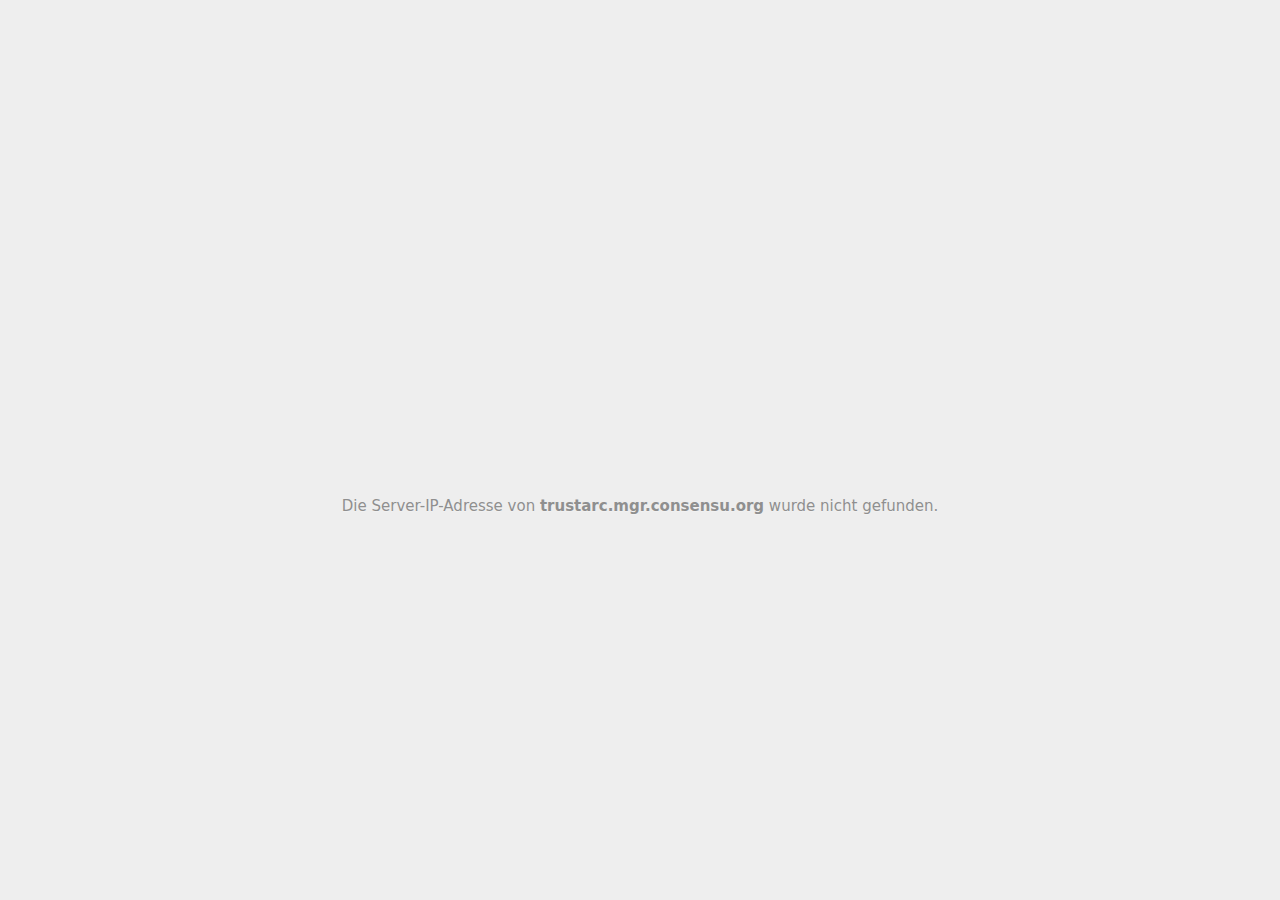
<file: images/naples_files/cmpcookie.v2.html>
<!DOCTYPE html>
<!-- saved from url=(0029)chrome-error://chromewebdata/ -->
<html dir="ltr" lang="de" subframe=""><head><meta http-equiv="Content-Type" content="text/html; charset=UTF-8">
  
  <meta name="color-scheme" content="light dark">
  <meta name="theme-color" content="#fff">
  <meta name="viewport" content="width=device-width, initial-scale=1.0,
                                 maximum-scale=1.0, user-scalable=no">
  <title>trustarc.mgr.consensu.org</title>
  <style>/* Copyright 2017 The Chromium Authors
 * Use of this source code is governed by a BSD-style license that can be
 * found in the LICENSE file. */

a {
  color: var(--link-color);
}

body {
  --background-color: #fff;
  --error-code-color: var(--google-gray-700);
  --google-blue-50: rgb(232, 240, 254);
  --google-blue-100: rgb(210, 227, 252);
  --google-blue-300: rgb(138, 180, 248);
  --google-blue-600: rgb(26, 115, 232);
  --google-blue-700: rgb(25, 103, 210);
  --google-gray-100: rgb(241, 243, 244);
  --google-gray-300: rgb(218, 220, 224);
  --google-gray-500: rgb(154, 160, 166);
  --google-gray-50: rgb(248, 249, 250);
  --google-gray-600: rgb(128, 134, 139);
  --google-gray-700: rgb(95, 99, 104);
  --google-gray-800: rgb(60, 64, 67);
  --google-gray-900: rgb(32, 33, 36);
  --heading-color: var(--google-gray-900);
  --link-color: rgb(88, 88, 88);
  --primary-button-fill-color-active: var(--google-blue-700);
  --primary-button-fill-color: var(--google-blue-600);
  --primary-button-text-color: #fff;
  --quiet-background-color: rgb(247, 247, 247);
  --secondary-button-border-color: var(--google-gray-500);
  --secondary-button-fill-color: #fff;
  --secondary-button-hover-border-color: var(--google-gray-600);
  --secondary-button-hover-fill-color: var(--google-gray-50);
  --secondary-button-text-color: var(--google-gray-700);
  --small-link-color: var(--google-gray-700);
  --text-color: var(--google-gray-700);
  background: var(--background-color);
  color: var(--text-color);
  word-wrap: break-word;
}

.nav-wrapper .secondary-button {
  background: var(--secondary-button-fill-color);
  border: 1px solid var(--secondary-button-border-color);
  color: var(--secondary-button-text-color);
  float: none;
  margin: 0;
  padding: 8px 16px;
}

.hidden {
  display: none;
}

html {
  -webkit-text-size-adjust: 100%;
  font-size: 125%;
}

.icon {
  background-repeat: no-repeat;
  background-size: 100%;
}

@media (prefers-color-scheme: dark) {
  body {
    --background-color: var(--google-gray-900);
    --error-code-color: var(--google-gray-500);
    --heading-color: var(--google-gray-500);
    --link-color: var(--google-blue-300);
    --primary-button-fill-color-active: rgb(129, 162, 208);
    --primary-button-fill-color: var(--google-blue-300);
    --primary-button-text-color: var(--google-gray-900);
    --quiet-background-color: var(--background-color);
    --secondary-button-border-color: var(--google-gray-700);
    --secondary-button-fill-color: var(--google-gray-900);
    --secondary-button-hover-fill-color: rgb(48, 51, 57);
    --secondary-button-text-color: var(--google-blue-300);
    --small-link-color: var(--google-blue-300);
    --text-color: var(--google-gray-500);
  }
}
</style>
  <style>/* Copyright 2014 The Chromium Authors
   Use of this source code is governed by a BSD-style license that can be
   found in the LICENSE file. */

button {
  border: 0;
  border-radius: 20px;
  box-sizing: border-box;
  color: var(--primary-button-text-color);
  cursor: pointer;
  float: right;
  font-size: .875em;
  margin: 0;
  padding: 8px 16px;
  transition: box-shadow 150ms cubic-bezier(0.4, 0, 0.2, 1);
  user-select: none;
}

[dir='rtl'] button {
  float: left;
}

.bad-clock button,
.captive-portal button,
.https-only button,
.insecure-form button,
.lookalike-url button,
.main-frame-blocked button,
.neterror button,
.pdf button,
.ssl button,
.enterprise-block button,
.enterprise-warn button,
.managed-profile-required button,
.safe-browsing-billing button,
.supervised-user-verify button,
.supervised-user-verify-subframe button {
  background: var(--primary-button-fill-color);
}

button:active {
  background: var(--primary-button-fill-color-active);
  outline: 0;
}

#debugging {
  display: inline;
  overflow: auto;
}

.debugging-content {
  line-height: 1em;
  margin-bottom: 0;
  margin-top: 1em;
}

.debugging-content-fixed-width {
  display: block;
  font-family: monospace;
  font-size: 1.2em;
  margin-top: 0.5em;
}

.debugging-title {
  font-weight: bold;
}

#details {
  margin: 0 0 50px;
}

#details p:not(:first-of-type) {
  margin-top: 20px;
}

.secondary-button:active {
  border-color: white;
  box-shadow: 0 1px 2px 0 rgba(60, 64, 67, .3),
      0 2px 6px 2px rgba(60, 64, 67, .15);
}

.secondary-button:hover {
  background: var(--secondary-button-hover-fill-color);
  border-color: var(--secondary-button-hover-border-color);
  text-decoration: none;
}

.error-code {
  color: var(--error-code-color);
  font-size: .8em;
  margin-top: 12px;
  text-transform: uppercase;
}

#error-debugging-info {
  font-size: 0.8em;
}

h1 {
  color: var(--heading-color);
  font-size: 1.6em;
  font-weight: normal;
  line-height: 1.25em;
  margin-bottom: 16px;
}

h2 {
  font-size: 1.2em;
  font-weight: normal;
}

.icon {
  height: 72px;
  margin: 0 0 40px;
  width: 72px;
}

input[type=checkbox] {
  opacity: 0;
}

input[type=checkbox]:focus ~ .checkbox::after {
  outline: -webkit-focus-ring-color auto 5px;
}

.interstitial-wrapper {
  box-sizing: border-box;
  font-size: 1em;
  line-height: 1.6em;
  margin: 14vh auto 0;
  max-width: 600px;
  width: 100%;
}

#main-message > p {
  display: inline;
}

#extended-reporting-opt-in {
  font-size: .875em;
  margin-top: 32px;
}

#extended-reporting-opt-in label {
  display: grid;
  grid-template-columns: 1.8em 1fr;
  position: relative;
}

#enhanced-protection-message {
  border-radius: 20px;
  font-size: 1em;
  margin-top: 32px;
  padding: 10px 5px;
}

#enhanced-protection-message a {
  color: var(--google-red-10);
}

#enhanced-protection-message label {
  display: grid;
  grid-template-columns: 2.5em 1fr;
  position: relative;
}

#enhanced-protection-message div {
  margin: 0.5em;
}

#enhanced-protection-message .icon {
  height: 1.5em;
  vertical-align: middle;
  width: 1.5em;
}

.nav-wrapper {
  margin-top: 51px;
}

.nav-wrapper::after {
  clear: both;
  content: '';
  display: table;
  width: 100%;
}

.small-link {
  color: var(--small-link-color);
  font-size: .875em;
}

.checkboxes {
  flex: 0 0 24px;
}

.checkbox {
  --padding: .9em;
  background: transparent;
  display: block;
  height: 1em;
  left: -1em;
  padding-inline-start: var(--padding);
  position: absolute;
  right: 0;
  top: -.5em;
  width: 1em;
}

.checkbox::after {
  border: 1px solid white;
  border-radius: 2px;
  content: '';
  height: 1em;
  left: var(--padding);
  position: absolute;
  top: var(--padding);
  width: 1em;
}

.checkbox::before {
  background: transparent;
  border: 2px solid white;
  border-inline-end-width: 0;
  border-top-width: 0;
  content: '';
  height: .2em;
  left: calc(.3em + var(--padding));
  opacity: 0;
  position: absolute;
  top: calc(.3em  + var(--padding));
  transform: rotate(-45deg);
  width: .5em;
}

input[type=checkbox]:checked ~ .checkbox::before {
  opacity: 1;
}

@media (max-width: 700px) {
  .interstitial-wrapper {
    padding: 0 10%;
  }

  #error-debugging-info {
    overflow: auto;
  }
}

@media (max-width: 420px) {
  button,
  [dir='rtl'] button,
  .small-link {
    float: none;
    font-size: .825em;
    font-weight: 500;
    margin: 0;
    width: 100%;
  }

  button {
    padding: 16px 24px;
  }

  #details {
    margin: 20px 0 20px 0;
  }

  #details p:not(:first-of-type) {
    margin-top: 10px;
  }

  .secondary-button:not(.hidden) {
    display: block;
    margin-top: 20px;
    text-align: center;
    width: 100%;
  }

  .interstitial-wrapper {
    padding: 0 5%;
  }

  #extended-reporting-opt-in {
    margin-top: 24px;
  }

  #enhanced-protection-message {
    margin-top: 24px;
  }

  .nav-wrapper {
    margin-top: 30px;
  }
}

/**
 * Mobile specific styling.
 * Navigation buttons are anchored to the bottom of the screen.
 * Details message replaces the top content in its own scrollable area.
 */

@media (max-width: 420px) {
  .nav-wrapper .secondary-button {
    border: 0;
    margin: 16px 0 0;
    margin-inline-end: 0;
    padding-bottom: 16px;
    padding-top: 16px;
  }
}

/* Fixed nav. */
@media (min-width: 240px) and (max-width: 420px) and
       (min-height: 401px),
       (min-width: 421px) and (min-height: 240px) and
       (max-height: 560px) {
  body .nav-wrapper {
    background: var(--background-color);
    bottom: 0;
    box-shadow: 0 -12px 24px var(--background-color);
    left: 0;
    margin: 0 auto;
    max-width: 736px;
    padding-inline-end: 24px;
    padding-inline-start: 24px;
    position: fixed;
    right: 0;
    width: 100%;
    z-index: 2;
  }

  .interstitial-wrapper {
    max-width: 736px;
  }

  #details,
  #main-content {
    padding-bottom: 40px;
  }

  #details {
    padding-top: 5.5vh;
  }

  button.small-link {
    color: var(--google-blue-600);
  }
}

@media (max-width: 420px) and (orientation: portrait),
       (max-height: 560px) {
  body {
    margin: 0 auto;
  }

  button,
  [dir='rtl'] button,
  button.small-link,
  .nav-wrapper .secondary-button {
    font-family: Roboto-Regular,Helvetica;
    font-size: .933em;
    margin: 6px 0;
    transform: translatez(0);
  }

  .nav-wrapper {
    box-sizing: border-box;
    padding-bottom: 8px;
    width: 100%;
  }

  #details {
    box-sizing: border-box;
    height: auto;
    margin: 0;
    opacity: 1;
    transition: opacity 250ms cubic-bezier(0.4, 0, 0.2, 1);
  }

  #details.hidden,
  #main-content.hidden {
    height: 0;
    opacity: 0;
    overflow: hidden;
    padding-bottom: 0;
    transition: none;
  }

  h1 {
    font-size: 1.5em;
    margin-bottom: 8px;
  }

  .icon {
    margin-bottom: 5.69vh;
  }

  .interstitial-wrapper {
    box-sizing: border-box;
    margin: 7vh auto 12px;
    padding: 0 24px;
    position: relative;
  }

  .interstitial-wrapper p {
    font-size: .95em;
    line-height: 1.61em;
    margin-top: 8px;
  }

  #main-content {
    margin: 0;
    transition: opacity 100ms cubic-bezier(0.4, 0, 0.2, 1);
  }

  .small-link {
    border: 0;
  }

  .suggested-left > #control-buttons,
  .suggested-right > #control-buttons {
    float: none;
    margin: 0;
  }
}

@media (min-width: 421px) and (min-height: 500px) and (max-height: 560px) {
  .interstitial-wrapper {
    margin-top: 10vh;
  }
}

@media (min-height: 400px) and (orientation:portrait) {
  .interstitial-wrapper {
    margin-bottom: 145px;
  }
}

@media (min-height: 299px) {
  .nav-wrapper {
    padding-bottom: 16px;
  }
}

@media (max-height: 560px) and (min-height: 240px) and (orientation:landscape) {
  .extended-reporting-has-checkbox #details {
    padding-bottom: 80px;
  }
}

@media (min-height: 500px) and (max-height: 650px) and (max-width: 414px) and
       (orientation: portrait) {
  .interstitial-wrapper {
    margin-top: 7vh;
  }
}

@media (min-height: 650px) and (max-width: 414px) and (orientation: portrait) {
  .interstitial-wrapper {
    margin-top: 10vh;
  }
}

/* Small mobile screens. No fixed nav. */
@media (max-height: 400px) and (orientation: portrait),
       (max-height: 239px) and (orientation: landscape),
       (max-width: 419px) and (max-height: 399px) {
  .interstitial-wrapper {
    display: flex;
    flex-direction: column;
    margin-bottom: 0;
  }

  #details {
    flex: 1 1 auto;
    order: 0;
  }

  #main-content {
    flex: 1 1 auto;
    order: 0;
  }

  .nav-wrapper {
    flex: 0 1 auto;
    margin-top: 8px;
    order: 1;
    padding-inline-end: 0;
    padding-inline-start: 0;
    position: relative;
    width: 100%;
  }

  button,
  .nav-wrapper .secondary-button {
    padding: 16px 24px;
  }

  button.small-link {
    color: var(--google-blue-600);
  }
}

@media (max-width: 239px) and (orientation: portrait) {
  .nav-wrapper {
    padding-inline-end: 0;
    padding-inline-start: 0;
  }
}
</style>
  <style>/* Copyright 2013 The Chromium Authors
 * Use of this source code is governed by a BSD-style license that can be
 * found in the LICENSE file. */

/* Don't use the main frame div when the error is in a subframe. */
html[subframe] #main-frame-error {
  display: none;
}

/* Don't use the subframe error div when the error is in a main frame. */
html:not([subframe]) #sub-frame-error {
  display: none;
}

h1 {
  margin-top: 0;
  word-wrap: break-word;
}

h1 span {
  font-weight: 500;
}

a {
  text-decoration: none;
}

.icon {
  -webkit-user-select: none;
  display: inline-block;
}

.icon-generic {
  /* Can't access chrome://theme/IDR_ERROR_NETWORK_GENERIC from an untrusted
   * renderer process, so embed the resource manually. */
  content: image-set(
      url([data-uri]) 1x,
      url([data-uri]) 2x);
}

.icon-info {
  content: image-set(
      url([data-uri]) 1x,
      url([data-uri]) 2x);
}

.icon-offline {
  content: image-set(
      url([data-uri]) 1x,
      url([data-uri]) 2x);
  position: relative;
}

.icon-disabled {
  content: image-set(
      url([data-uri]) 1x,
      url([data-uri]) 2x);
  width: 112px;
}

.hidden {
  display: none;
}

#suggestions-list a {
  color: var(--google-blue-600);
}

#suggestions-list p {
  margin-block-end: 0;
}

#suggestions-list ul {
  margin-top: 0;
}

.single-suggestion {
  list-style-type: none;
  padding-inline-start: 0;
}

.link-button {
  color: rgb(66, 133, 244);
  display: inline-block;
  font-weight: bold;
  text-transform: uppercase;
}

#sub-frame-error-details {

  color: #8F8F8F;

  /* Not done on mobile for performance reasons. */
  text-shadow: 0 1px 0 rgba(255,255,255,0.3);

}

.secondary-button {
  background: #d9d9d9;
  color: #696969;
  margin-inline-end: 16px;
}

.snackbar {
  background: #323232;
  border-radius: 2px;
  bottom: 24px;
  box-sizing: border-box;
  color: #fff;
  font-size: .87em;
  left: 24px;
  max-width: 568px;
  min-width: 288px;
  opacity: 0;
  padding: 16px 24px 12px;
  position: fixed;
  transform: translateY(90px);
  will-change: opacity, transform;
  z-index: 999;
}

.snackbar-show {
  -webkit-animation:
    show-snackbar 250ms cubic-bezier(0, 0, 0.2, 1) forwards,
    hide-snackbar 250ms cubic-bezier(0.4, 0, 1, 1) forwards 5s;
}

@-webkit-keyframes show-snackbar {
  100% {
    opacity: 1;
    transform: translateY(0);
  }
}

@-webkit-keyframes hide-snackbar {
  0% {
    opacity: 1;
    transform: translateY(0);
  }
  100% {
    opacity: 0;
    transform: translateY(90px);
  }
}

.suggestions {
  margin-top: 18px;
}

.suggestion-header {
  font-weight: bold;
  margin-bottom: 4px;
}

.suggestion-body {
  color: #777;
}

/* Decrease padding at low sizes. */
@media (max-width: 640px), (max-height: 640px) {
  h1 {
    margin: 0 0 15px;
  }
  .suggestions {
    margin-top: 10px;
  }
  .suggestion-header {
    margin-bottom: 0;
  }
}

#cancel-save-page-button {
  background-image: url([data-uri]);
  background-position: right 27px center;
  background-repeat: no-repeat;
  border: 1px solid var(--google-gray-300);
  border-radius: 5px;
  color: var(--google-gray-700);
  margin-bottom: 26px;
  padding-bottom: 16px;
  padding-inline-end: 88px;
  padding-inline-start: 16px;
  padding-top: 16px;
  text-align: start;
}

html[dir='rtl'] #cancel-save-page-button {
  background-position: left 27px center;
}

#save-page-for-later-button {
  display: flex;
  justify-content: start;
}

#save-page-for-later-button a::before {
  content: url([data-uri]);
  display: inline-block;
  margin-inline-end: 4px;
  vertical-align: -webkit-baseline-middle;
}

.hidden#save-page-for-later-button {
  display: none;
}

/* Don't allow overflow when in a subframe. */
html[subframe] body {
  overflow: hidden;
}

#sub-frame-error {
  -webkit-align-items: center;
  -webkit-flex-flow: column;
  -webkit-justify-content: center;
  background-color: #DDD;
  display: -webkit-flex;
  height: 100%;
  left: 0;
  position: absolute;
  text-align: center;
  top: 0;
  transition: background-color 200ms ease-in-out;
  width: 100%;
}

#sub-frame-error:hover {
  background-color: #EEE;
}

#sub-frame-error .icon-generic {
  margin: 0 0 16px;
}

#sub-frame-error-details {
  margin: 0 10px;
  text-align: center;
  opacity: 0;
}

/* Show details only when hovering. */
#sub-frame-error:hover #sub-frame-error-details {
  opacity: 1;
}

/* If the iframe is too small, always hide the error code. */
/* TODO(mmenke): See if overflow: no-display works better, once supported. */
@media (max-width: 200px), (max-height: 95px) {
  #sub-frame-error-details {
    display: none;
  }
}

/* Adjust icon for small embedded frames in apps. */
@media (max-height: 100px) {
  #sub-frame-error .icon-generic {
    height: auto;
    margin: 0;
    padding-top: 0;
    width: 25px;
  }
}

/* details-button is special; it's a <button> element that looks like a link. */
#details-button {
  box-shadow: none;
  min-width: 0;
}

/* Styles for platform dependent separation of controls and details button. */
.suggested-left > #control-buttons,
.suggested-right > #details-button {
  float: left;
}

.suggested-right > #control-buttons,
.suggested-left > #details-button {
  float: right;
}

.suggested-left .secondary-button {
  margin-inline-end: 0;
  margin-inline-start: 16px;
}

#details-button.singular {
  float: none;
}

/* download-button shows both icon and text. */
#download-button {
  padding-bottom: 4px;
  padding-top: 4px;
  position: relative;
}

#download-button::before {
  background: image-set(
      url([data-uri]) 1x,
      url([data-uri]) 2x)
    no-repeat;
  content: '';
  display: inline-block;
  height: 24px;
  margin-inline-end: 4px;
  margin-inline-start: -4px;
  vertical-align: middle;
  width: 24px;
}

#download-button:disabled {
  background: rgb(180, 206, 249);
  color: rgb(255, 255, 255);
}

#buttons::after {
  clear: both;
  content: '';
  display: block;
  width: 100%;
}

/* Offline page */
html[dir='rtl'] .runner-container,
html[dir='rtl'].offline .icon-offline {
  transform: scaleX(-1);
}

.offline {
  transition: filter 1.5s cubic-bezier(0.65, 0.05, 0.36, 1),
              background-color 1.5s cubic-bezier(0.65, 0.05, 0.36, 1);

  will-change: filter, background-color;

}

.offline body {
  transition: background-color 1.5s cubic-bezier(0.65, 0.05, 0.36, 1);
}

.offline #main-message > p {
  display: none;
}

.offline.inverted {
  background-color: #fff;
  filter: invert(1);
}

.offline.inverted body {
  background-color: #fff;
}

.offline .interstitial-wrapper {
  color: var(--text-color);
  font-size: 1em;
  line-height: 1.55;
  margin: 0 auto;
  max-width: 600px;
  padding-top: 100px;
  position: relative;
  width: 100%;
}

.offline .runner-container {
  direction: ltr;
  height: 150px;
  max-width: 600px;
  overflow: hidden;
  position: absolute;
  top: 35px;
  width: 44px;
}

.offline .runner-container:focus {
  outline: none;
}

.offline .runner-container:focus-visible {
  outline: 3px solid var(--google-blue-300);
}

.offline .runner-canvas {
  height: 150px;
  max-width: 600px;
  opacity: 1;
  overflow: hidden;
  position: absolute;
  top: 0;
  z-index: 10;
}

.offline .controller {
  height: 100vh;
  left: 0;
  position: absolute;
  top: 0;
  width: 100vw;
  z-index: 9;
}

#offline-resources {
  display: none;
}

#offline-instruction {
  image-rendering: pixelated;
  left: 0;
  margin: auto;
  position: absolute;
  right: 0;
  top: 60px;
  width: fit-content;
}

.offline-runner-live-region {
  bottom: 0;
  clip-path: polygon(0 0, 0 0, 0 0);
  color: var(--background-color);
  display: block;
  font-size: xx-small;
  overflow: hidden;
  position: absolute;
  text-align: center;
  transition: color 1.5s cubic-bezier(0.65, 0.05, 0.36, 1);
  user-select: none;
}

/* Custom toggle */
.slow-speed-option {
  align-items: center;
  background: var(--google-gray-50);
  border-radius: 24px/50%;
  bottom: 0;
  color: var(--error-code-color);
  display: inline-flex;
  font-size: 1em;
  left: 0;
  line-height: 1.1em;
  margin: 5px auto;
  padding: 2px 12px 3px 20px;
  position: absolute;
  right: 0;
  width: max-content;
  z-index: 999;
}

.slow-speed-option.hidden {
  display: none;
}

.slow-speed-option [type=checkbox] {
  opacity: 0;
  pointer-events: none;
  position: absolute;
}

.slow-speed-option .slow-speed-toggle {
  cursor: pointer;
  margin-inline-start: 8px;
  padding: 8px 4px;
  position: relative;
}

.slow-speed-option [type=checkbox]:disabled ~ .slow-speed-toggle {
  cursor: default;
}

.slow-speed-option-label [type=checkbox] {
  opacity: 0;
  pointer-events: none;
  position: absolute;
}

.slow-speed-option .slow-speed-toggle::before,
.slow-speed-option .slow-speed-toggle::after {
  content: '';
  display: block;
  margin: 0 3px;
  transition: all 100ms cubic-bezier(0.4, 0, 1, 1);
}

.slow-speed-option .slow-speed-toggle::before {
  background: rgb(189,193,198);
  border-radius: 0.65em;
  height: 0.9em;
  width: 2em;
}

.slow-speed-option .slow-speed-toggle::after {
  background: #fff;
  border-radius: 50%;
  box-shadow: 0 1px 3px 0 rgb(0 0 0 / 40%);
  height: 1.2em;
  position: absolute;
  top: 51%;
  transform: translate(-20%, -50%);
  width: 1.1em;
}

.slow-speed-option [type=checkbox]:focus + .slow-speed-toggle {
  box-shadow: 0 0 8px rgb(94, 158, 214);
  outline: 1px solid rgb(93, 157, 213);
}

.slow-speed-option [type=checkbox]:checked + .slow-speed-toggle::before {
  background: var(--google-blue-600);
  opacity: 0.5;
}

.slow-speed-option [type=checkbox]:checked + .slow-speed-toggle::after {
  background: var(--google-blue-600);
  transform: translate(calc(2em - 90%), -50%);
}

.slow-speed-option [type=checkbox]:checked:disabled +
  .slow-speed-toggle::before {
  background: rgb(189,193,198);
}

.slow-speed-option [type=checkbox]:checked:disabled +
  .slow-speed-toggle::after {
  background: var(--google-gray-50);
}

@media (max-width: 420px) {
  #download-button {
    padding-bottom: 12px;
    padding-top: 12px;
  }

  .suggested-left > #control-buttons,
  .suggested-right > #control-buttons {
    float: none;
  }

  .snackbar {
    border-radius: 0;
    bottom: 0;
    left: 0;
    width: 100%;
  }
}

@media (max-height: 350px) {
  h1 {
    margin: 0 0 15px;
  }

  .icon-offline {
    margin: 0 0 10px;
  }

  .interstitial-wrapper {
    margin-top: 5%;
  }

  .nav-wrapper {
    margin-top: 30px;
  }
}

@media (min-width: 420px) and (max-width: 736px) and
       (min-height: 240px) and (max-height: 420px) and
       (orientation:landscape) {
  .interstitial-wrapper {
    margin-bottom: 100px;
  }
}

@media (max-width: 360px) and (max-height: 480px) {
  .offline .interstitial-wrapper {
    padding-top: 60px;
  }

  .offline .runner-container {
    top: 8px;
  }
}

@media (min-height: 240px) and (orientation: landscape) {
  .offline .interstitial-wrapper {
    margin-bottom: 90px;
  }

  .icon-offline {
    margin-bottom: 20px;
  }
}

@media (max-height: 320px) and (orientation: landscape) {
  .icon-offline {
    margin-bottom: 0;
  }

  .offline .runner-container {
    top: 10px;
  }
}

@media (max-width: 240px) {
  button {
    padding-inline-end: 12px;
    padding-inline-start: 12px;
  }

  .interstitial-wrapper {
    overflow: inherit;
    padding: 0 8px;
  }
}

@media (max-width: 120px) {
  button {
    width: auto;
  }
}

.arcade-mode,
.arcade-mode .runner-container,
.arcade-mode .runner-canvas {
  image-rendering: pixelated;
  max-width: 100%;
  overflow: hidden;
}

.arcade-mode #buttons,
.arcade-mode #main-content {
  opacity: 0;
  overflow: hidden;
}

.arcade-mode .interstitial-wrapper {
  height: 100vh;
  max-width: 100%;
  overflow: hidden;
}

.arcade-mode .runner-container {
  left: 0;
  margin: auto;
  right: 0;
  transform-origin: top center;
  transition: transform 250ms cubic-bezier(0.4, 0, 1, 1) 400ms;
  z-index: 2;
}

@media (prefers-color-scheme: dark) {
  .icon {
    filter: invert(1);
  }

  .offline .runner-canvas {
    filter: invert(1);
  }

  .offline.inverted {
    background-color: var(--background-color);
    filter: invert(0);
  }

  .offline.inverted body {
    background-color: #fff;
  }

  .offline.inverted .offline-runner-live-region {
    color: #fff;
  }

  #suggestions-list a {
    color: var(--link-color);
  }

  .slow-speed-option {
    background: var(--google-gray-800);
    color: var(--google-gray-100);
  }

  .slow-speed-option .slow-speed-toggle::before,
  .slow-speed-option [type=checkbox]:checked:disabled +
    .slow-speed-toggle::before {
     background: rgb(189,193,198);
  }

  .slow-speed-option [type=checkbox]:checked + .slow-speed-toggle::after,
  .slow-speed-option [type=checkbox]:checked + .slow-speed-toggle::before {
    background: var(--google-blue-300);
  }
}

#main-frame-error:not(.showing-details) #details {
  display: none;
}

@media (min-width: 240px) and (max-width: 420px) and (min-height: 401px),
       (min-height: 240px) and (max-height: 560px) and (min-width: 421px) {
  #main-frame-error.showing-details #main-content,
  #main-frame-error.showing-details .runner-container {
    display: none;
  }
}
</style>


  <script>// Copyright 2022 The Chromium Authors
// Use of this source code is governed by a BSD-style license that can be
// found in the LICENSE file.
function assert(value,message){if(value){return}throw new Error("Assertion failed"+(message?`: ${message}`:""))}
// Copyright 2022 The Chromium Authors
// Use of this source code is governed by a BSD-style license that can be
// found in the LICENSE file.
class LoadTimeData{data_=null;set data(value){assert(!this.data_,"Re-setting data.");this.data_=value}valueExists(id){assert(this.data_,"No data. Did you remember to include strings.js?");return id in this.data_}getValue(id){assert(this.data_,"No data. Did you remember to include strings.js?");const value=this.data_[id];assert(typeof value!=="undefined","Could not find value for "+id);return value}getString(id){const value=this.getValue(id);assert(typeof value==="string",`[${value}] (${id}) is not a string`);return value}getStringF(id,...args){const value=this.getString(id);if(!value){return""}return this.substituteString(value,...args)}substituteString(label,...args){return label.replace(/\$(.|$|\n)/g,(function(m){assert(m.match(/\$[$1-9]/),"Unescaped $ found in localized string.");if(m==="$$"){return"$"}const substitute=args[Number(m[1])-1];if(substitute===undefined||substitute===null){return""}return substitute.toString()}))}getSubstitutedStringPieces(label,...args){const pieces=(label.match(/(\$[1-9])|(([^$]|\$([^1-9]|$))+)/g)||[]).map((function(p){if(!p.match(/^\$[1-9]$/)){assert((p.match(/\$/g)||[]).length%2===0,"Unescaped $ found in localized string.");return{value:p.replace(/\$\$/g,"$"),arg:null}}const substitute=args[Number(p[1])-1];if(substitute===undefined||substitute===null){return{value:"",arg:p}}return{value:substitute.toString(),arg:p}}));return pieces}getBoolean(id){const value=this.getValue(id);assert(typeof value==="boolean",`[${value}] (${id}) is not a boolean`);return value}getInteger(id){const value=this.getValue(id);assert(typeof value==="number",`[${value}] (${id}) is not a number`);assert(value===Math.floor(value),"Number isn't integer: "+value);return value}overrideValues(replacements){assert(typeof replacements==="object","Replacements must be a dictionary object.");assert(this.data_,"Data must exist before being overridden");for(const key in replacements){this.data_[key]=replacements[key]}}resetForTesting(newData=null){this.data_=newData}isInitialized(){return this.data_!==null}}const loadTimeData=new LoadTimeData;
// Copyright 2022 The Chromium Authors
// Use of this source code is governed by a BSD-style license that can be
// found in the LICENSE file.
function getRequiredElement(id){const el=document.querySelector(`#${id}`);assert(el);assert(el instanceof HTMLElement);return el}
/**
 * @license
 * Copyright 2019 Google LLC
 * SPDX-License-Identifier: BSD-3-Clause
 */const t$3=globalThis,e$3=t$3.ShadowRoot&&(void 0===t$3.ShadyCSS||t$3.ShadyCSS.nativeShadow)&&"adoptedStyleSheets"in Document.prototype&&"replace"in CSSStyleSheet.prototype,s$3=Symbol(),o$4=new WeakMap;let n$3=class n{constructor(t,e,o){if(this._$cssResult$=!0,o!==s$3)throw Error("CSSResult is not constructable. Use `unsafeCSS` or `css` instead.");this.cssText=t,this.t=e}get styleSheet(){let t=this.o;const s=this.t;if(e$3&&void 0===t){const e=void 0!==s&&1===s.length;e&&(t=o$4.get(s)),void 0===t&&((this.o=t=new CSSStyleSheet).replaceSync(this.cssText),e&&o$4.set(s,t))}return t}toString(){return this.cssText}};const r$3=t=>new n$3("string"==typeof t?t:t+"",void 0,s$3),S$1=(s,o)=>{if(e$3)s.adoptedStyleSheets=o.map((t=>t instanceof CSSStyleSheet?t:t.styleSheet));else for(const e of o){const o=document.createElement("style"),n=t$3.litNonce;void 0!==n&&o.setAttribute("nonce",n),o.textContent=e.cssText,s.appendChild(o)}},c$3=e$3?t=>t:t=>t instanceof CSSStyleSheet?(t=>{let e="";for(const s of t.cssRules)e+=s.cssText;return r$3(e)})(t):t
/**
 * @license
 * Copyright 2017 Google LLC
 * SPDX-License-Identifier: BSD-3-Clause
 */;const{is:i$3,defineProperty:e$2,getOwnPropertyDescriptor:h$2,getOwnPropertyNames:r$2,getOwnPropertySymbols:o$3,getPrototypeOf:n$2}=Object,a$1=globalThis,c$2=a$1.trustedTypes,l$1=c$2?c$2.emptyScript:"",p$1=a$1.reactiveElementPolyfillSupport,d$1=(t,s)=>t,u$1={toAttribute(t,s){switch(s){case Boolean:t=t?l$1:null;break;case Object:case Array:t=null==t?t:JSON.stringify(t)}return t},fromAttribute(t,s){let i=t;switch(s){case Boolean:i=null!==t;break;case Number:i=null===t?null:Number(t);break;case Object:case Array:try{i=JSON.parse(t)}catch(t){i=null}}return i}},f$3=(t,s)=>!i$3(t,s),b={attribute:!0,type:String,converter:u$1,reflect:!1,useDefault:!1,hasChanged:f$3};Symbol.metadata??=Symbol("metadata"),a$1.litPropertyMetadata??=new WeakMap;let y$1=class y extends HTMLElement{static addInitializer(t){this._$Ei(),(this.l??=[]).push(t)}static get observedAttributes(){return this.finalize(),this._$Eh&&[...this._$Eh.keys()]}static createProperty(t,s=b){if(s.state&&(s.attribute=!1),this._$Ei(),this.prototype.hasOwnProperty(t)&&((s=Object.create(s)).wrapped=!0),this.elementProperties.set(t,s),!s.noAccessor){const i=Symbol(),h=this.getPropertyDescriptor(t,i,s);void 0!==h&&e$2(this.prototype,t,h)}}static getPropertyDescriptor(t,s,i){const{get:e,set:r}=h$2(this.prototype,t)??{get(){return this[s]},set(t){this[s]=t}};return{get:e,set(s){const h=e?.call(this);r?.call(this,s),this.requestUpdate(t,h,i)},configurable:!0,enumerable:!0}}static getPropertyOptions(t){return this.elementProperties.get(t)??b}static _$Ei(){if(this.hasOwnProperty(d$1("elementProperties")))return;const t=n$2(this);t.finalize(),void 0!==t.l&&(this.l=[...t.l]),this.elementProperties=new Map(t.elementProperties)}static finalize(){if(this.hasOwnProperty(d$1("finalized")))return;if(this.finalized=!0,this._$Ei(),this.hasOwnProperty(d$1("properties"))){const t=this.properties,s=[...r$2(t),...o$3(t)];for(const i of s)this.createProperty(i,t[i])}const t=this[Symbol.metadata];if(null!==t){const s=litPropertyMetadata.get(t);if(void 0!==s)for(const[t,i]of s)this.elementProperties.set(t,i)}this._$Eh=new Map;for(const[t,s]of this.elementProperties){const i=this._$Eu(t,s);void 0!==i&&this._$Eh.set(i,t)}this.elementStyles=this.finalizeStyles(this.styles)}static finalizeStyles(s){const i=[];if(Array.isArray(s)){const e=new Set(s.flat(1/0).reverse());for(const s of e)i.unshift(c$3(s))}else void 0!==s&&i.push(c$3(s));return i}static _$Eu(t,s){const i=s.attribute;return!1===i?void 0:"string"==typeof i?i:"string"==typeof t?t.toLowerCase():void 0}constructor(){super(),this._$Ep=void 0,this.isUpdatePending=!1,this.hasUpdated=!1,this._$Em=null,this._$Ev()}_$Ev(){this._$ES=new Promise((t=>this.enableUpdating=t)),this._$AL=new Map,this._$E_(),this.requestUpdate(),this.constructor.l?.forEach((t=>t(this)))}addController(t){(this._$EO??=new Set).add(t),void 0!==this.renderRoot&&this.isConnected&&t.hostConnected?.()}removeController(t){this._$EO?.delete(t)}_$E_(){const t=new Map,s=this.constructor.elementProperties;for(const i of s.keys())this.hasOwnProperty(i)&&(t.set(i,this[i]),delete this[i]);t.size>0&&(this._$Ep=t)}createRenderRoot(){const t=this.shadowRoot??this.attachShadow(this.constructor.shadowRootOptions);return S$1(t,this.constructor.elementStyles),t}connectedCallback(){this.renderRoot??=this.createRenderRoot(),this.enableUpdating(!0),this._$EO?.forEach((t=>t.hostConnected?.()))}enableUpdating(t){}disconnectedCallback(){this._$EO?.forEach((t=>t.hostDisconnected?.()))}attributeChangedCallback(t,s,i){this._$AK(t,i)}_$ET(t,s){const i=this.constructor.elementProperties.get(t),e=this.constructor._$Eu(t,i);if(void 0!==e&&!0===i.reflect){const h=(void 0!==i.converter?.toAttribute?i.converter:u$1).toAttribute(s,i.type);this._$Em=t,null==h?this.removeAttribute(e):this.setAttribute(e,h),this._$Em=null}}_$AK(t,s){const i=this.constructor,e=i._$Eh.get(t);if(void 0!==e&&this._$Em!==e){const t=i.getPropertyOptions(e),h="function"==typeof t.converter?{fromAttribute:t.converter}:void 0!==t.converter?.fromAttribute?t.converter:u$1;this._$Em=e,this[e]=h.fromAttribute(s,t.type)??this._$Ej?.get(e)??null,this._$Em=null}}requestUpdate(t,s,i){if(void 0!==t){const e=this.constructor,h=this[t];if(i??=e.getPropertyOptions(t),!((i.hasChanged??f$3)(h,s)||i.useDefault&&i.reflect&&h===this._$Ej?.get(t)&&!this.hasAttribute(e._$Eu(t,i))))return;this.C(t,s,i)}!1===this.isUpdatePending&&(this._$ES=this._$EP())}C(t,s,{useDefault:i,reflect:e,wrapped:h},r){i&&!(this._$Ej??=new Map).has(t)&&(this._$Ej.set(t,r??s??this[t]),!0!==h||void 0!==r)||(this._$AL.has(t)||(this.hasUpdated||i||(s=void 0),this._$AL.set(t,s)),!0===e&&this._$Em!==t&&(this._$Eq??=new Set).add(t))}async _$EP(){this.isUpdatePending=!0;try{await this._$ES}catch(t){Promise.reject(t)}const t=this.scheduleUpdate();return null!=t&&await t,!this.isUpdatePending}scheduleUpdate(){return this.performUpdate()}performUpdate(){if(!this.isUpdatePending)return;if(!this.hasUpdated){if(this.renderRoot??=this.createRenderRoot(),this._$Ep){for(const[t,s]of this._$Ep)this[t]=s;this._$Ep=void 0}const t=this.constructor.elementProperties;if(t.size>0)for(const[s,i]of t){const{wrapped:t}=i,e=this[s];!0!==t||this._$AL.has(s)||void 0===e||this.C(s,void 0,i,e)}}let t=!1;const s=this._$AL;try{t=this.shouldUpdate(s),t?(this.willUpdate(s),this._$EO?.forEach((t=>t.hostUpdate?.())),this.update(s)):this._$EM()}catch(s){throw t=!1,this._$EM(),s}t&&this._$AE(s)}willUpdate(t){}_$AE(t){this._$EO?.forEach((t=>t.hostUpdated?.())),this.hasUpdated||(this.hasUpdated=!0,this.firstUpdated(t)),this.updated(t)}_$EM(){this._$AL=new Map,this.isUpdatePending=!1}get updateComplete(){return this.getUpdateComplete()}getUpdateComplete(){return this._$ES}shouldUpdate(t){return!0}update(t){this._$Eq&&=this._$Eq.forEach((t=>this._$ET(t,this[t]))),this._$EM()}updated(t){}firstUpdated(t){}};y$1.elementStyles=[],y$1.shadowRootOptions={mode:"open"},y$1[d$1("elementProperties")]=new Map,y$1[d$1("finalized")]=new Map,p$1?.({ReactiveElement:y$1}),(a$1.reactiveElementVersions??=[]).push("2.1.0");
/**
 * @license
 * Copyright 2017 Google LLC
 * SPDX-License-Identifier: BSD-3-Clause
 */const t$2=globalThis,i$2=t$2.trustedTypes,s$2=i$2?i$2.createPolicy("lit-html-desktop",{createHTML:t=>t}):void 0,e$1="$lit$",h$1=`lit$${Math.random().toFixed(9).slice(2)}$`,o$2="?"+h$1,n$1=`<${o$2}>`,r$1=document,l=()=>r$1.createComment(""),c$1=t=>null===t||"object"!=typeof t&&"function"!=typeof t,a=Array.isArray,u=t=>a(t)||"function"==typeof t?.[Symbol.iterator],d="[ \t\n\f\r]",f$2=/<(?:(!--|\/[^a-zA-Z])|(\/?[a-zA-Z][^>\s]*)|(\/?$))/g,v=/-->/g,_=/>/g,m=RegExp(`>|${d}(?:([^\\s"'>=/]+)(${d}*=${d}*(?:[^ \t\n\f\r"'\`<>=]|("|')|))|$)`,"g"),p=/'/g,g=/"/g,$=/^(?:script|style|textarea|title)$/i,y=t=>(i,...s)=>({_$litType$:t,strings:i,values:s}),x=y(1),T=Symbol.for("lit-noChange"),E=Symbol.for("lit-nothing"),A=new WeakMap,C=r$1.createTreeWalker(r$1,129);function P(t,i){if(!a(t)||!t.hasOwnProperty("raw"))throw Error("invalid template strings array");return void 0!==s$2?s$2.createHTML(i):i}const V=(t,i)=>{const s=t.length-1,o=[];let r,l=2===i?"<svg>":3===i?"<math>":"",c=f$2;for(let i=0;i<s;i++){const s=t[i];let a,u,d=-1,y=0;for(;y<s.length&&(c.lastIndex=y,u=c.exec(s),null!==u);)y=c.lastIndex,c===f$2?"!--"===u[1]?c=v:void 0!==u[1]?c=_:void 0!==u[2]?($.test(u[2])&&(r=RegExp("</"+u[2],"g")),c=m):void 0!==u[3]&&(c=m):c===m?">"===u[0]?(c=r??f$2,d=-1):void 0===u[1]?d=-2:(d=c.lastIndex-u[2].length,a=u[1],c=void 0===u[3]?m:'"'===u[3]?g:p):c===g||c===p?c=m:c===v||c===_?c=f$2:(c=m,r=void 0);const x=c===m&&t[i+1].startsWith("/>")?" ":"";l+=c===f$2?s+n$1:d>=0?(o.push(a),s.slice(0,d)+e$1+s.slice(d)+h$1+x):s+h$1+(-2===d?i:x)}return[P(t,l+(t[s]||"<?>")+(2===i?"</svg>":3===i?"</math>":"")),o]};class N{constructor({strings:t,_$litType$:s},n){let r;this.parts=[];let c=0,a=0;const u=t.length-1,d=this.parts,[f,v]=V(t,s);if(this.el=N.createElement(f,n),C.currentNode=this.el.content,2===s||3===s){const t=this.el.content.firstChild;t.replaceWith(...t.childNodes)}for(;null!==(r=C.nextNode())&&d.length<u;){if(1===r.nodeType){if(r.hasAttributes())for(const t of r.getAttributeNames())if(t.endsWith(e$1)){const i=v[a++],s=r.getAttribute(t).split(h$1),e=/([.?@])?(.*)/.exec(i);d.push({type:1,index:c,name:e[2],strings:s,ctor:"."===e[1]?H:"?"===e[1]?I:"@"===e[1]?L:k}),r.removeAttribute(t)}else t.startsWith(h$1)&&(d.push({type:6,index:c}),r.removeAttribute(t));if($.test(r.tagName)){const t=r.textContent.split(h$1),s=t.length-1;if(s>0){r.textContent=i$2?i$2.emptyScript:"";for(let i=0;i<s;i++)r.append(t[i],l()),C.nextNode(),d.push({type:2,index:++c});r.append(t[s],l())}}}else if(8===r.nodeType)if(r.data===o$2)d.push({type:2,index:c});else{let t=-1;for(;-1!==(t=r.data.indexOf(h$1,t+1));)d.push({type:7,index:c}),t+=h$1.length-1}c++}}static createElement(t,i){const s=r$1.createElement("template");return s.innerHTML=t,s}}function S(t,i,s=t,e){if(i===T)return i;let h=void 0!==e?s._$Co?.[e]:s._$Cl;const o=c$1(i)?void 0:i._$litDirective$;return h?.constructor!==o&&(h?._$AO?.(!1),void 0===o?h=void 0:(h=new o(t),h._$AT(t,s,e)),void 0!==e?(s._$Co??=[])[e]=h:s._$Cl=h),void 0!==h&&(i=S(t,h._$AS(t,i.values),h,e)),i}class M{constructor(t,i){this._$AV=[],this._$AN=void 0,this._$AD=t,this._$AM=i}get parentNode(){return this._$AM.parentNode}get _$AU(){return this._$AM._$AU}u(t){const{el:{content:i},parts:s}=this._$AD,e=(t?.creationScope??r$1).importNode(i,!0);C.currentNode=e;let h=C.nextNode(),o=0,n=0,l=s[0];for(;void 0!==l;){if(o===l.index){let i;2===l.type?i=new R(h,h.nextSibling,this,t):1===l.type?i=new l.ctor(h,l.name,l.strings,this,t):6===l.type&&(i=new z(h,this,t)),this._$AV.push(i),l=s[++n]}o!==l?.index&&(h=C.nextNode(),o++)}return C.currentNode=r$1,e}p(t){let i=0;for(const s of this._$AV)void 0!==s&&(void 0!==s.strings?(s._$AI(t,s,i),i+=s.strings.length-2):s._$AI(t[i])),i++}}class R{get _$AU(){return this._$AM?._$AU??this._$Cv}constructor(t,i,s,e){this.type=2,this._$AH=E,this._$AN=void 0,this._$AA=t,this._$AB=i,this._$AM=s,this.options=e,this._$Cv=e?.isConnected??!0}get parentNode(){let t=this._$AA.parentNode;const i=this._$AM;return void 0!==i&&11===t?.nodeType&&(t=i.parentNode),t}get startNode(){return this._$AA}get endNode(){return this._$AB}_$AI(t,i=this){t=S(this,t,i),c$1(t)?t===E||null==t||""===t?(this._$AH!==E&&this._$AR(),this._$AH=E):t!==this._$AH&&t!==T&&this._(t):void 0!==t._$litType$?this.$(t):void 0!==t.nodeType?this.T(t):u(t)?this.k(t):this._(t)}O(t){return this._$AA.parentNode.insertBefore(t,this._$AB)}T(t){this._$AH!==t&&(this._$AR(),this._$AH=this.O(t))}_(t){this._$AH!==E&&c$1(this._$AH)?this._$AA.nextSibling.data=t:this.T(r$1.createTextNode(t)),this._$AH=t}$(t){const{values:i,_$litType$:s}=t,e="number"==typeof s?this._$AC(t):(void 0===s.el&&(s.el=N.createElement(P(s.h,s.h[0]),this.options)),s);if(this._$AH?._$AD===e)this._$AH.p(i);else{const t=new M(e,this),s=t.u(this.options);t.p(i),this.T(s),this._$AH=t}}_$AC(t){let i=A.get(t.strings);return void 0===i&&A.set(t.strings,i=new N(t)),i}k(t){a(this._$AH)||(this._$AH=[],this._$AR());const i=this._$AH;let s,e=0;for(const h of t)e===i.length?i.push(s=new R(this.O(l()),this.O(l()),this,this.options)):s=i[e],s._$AI(h),e++;e<i.length&&(this._$AR(s&&s._$AB.nextSibling,e),i.length=e)}_$AR(t=this._$AA.nextSibling,i){for(this._$AP?.(!1,!0,i);t&&t!==this._$AB;){const i=t.nextSibling;t.remove(),t=i}}setConnected(t){void 0===this._$AM&&(this._$Cv=t,this._$AP?.(t))}}class k{get tagName(){return this.element.tagName}get _$AU(){return this._$AM._$AU}constructor(t,i,s,e,h){this.type=1,this._$AH=E,this._$AN=void 0,this.element=t,this.name=i,this._$AM=e,this.options=h,s.length>2||""!==s[0]||""!==s[1]?(this._$AH=Array(s.length-1).fill(new String),this.strings=s):this._$AH=E}_$AI(t,i=this,s,e){const h=this.strings;let o=!1;if(void 0===h)t=S(this,t,i,0),o=!c$1(t)||t!==this._$AH&&t!==T,o&&(this._$AH=t);else{const e=t;let n,r;for(t=h[0],n=0;n<h.length-1;n++)r=S(this,e[s+n],i,n),r===T&&(r=this._$AH[n]),o||=!c$1(r)||r!==this._$AH[n],r===E?t=E:t!==E&&(t+=(r??"")+h[n+1]),this._$AH[n]=r}o&&!e&&this.j(t)}j(t){t===E?this.element.removeAttribute(this.name):this.element.setAttribute(this.name,t??"")}}class H extends k{constructor(){super(...arguments),this.type=3}j(t){this.element[this.name]=t===E?void 0:t}}class I extends k{constructor(){super(...arguments),this.type=4}j(t){this.element.toggleAttribute(this.name,!!t&&t!==E)}}class L extends k{constructor(t,i,s,e,h){super(t,i,s,e,h),this.type=5}_$AI(t,i=this){if((t=S(this,t,i,0)??E)===T)return;const s=this._$AH,e=t===E&&s!==E||t.capture!==s.capture||t.once!==s.once||t.passive!==s.passive,h=t!==E&&(s===E||e);e&&this.element.removeEventListener(this.name,this,s),h&&this.element.addEventListener(this.name,this,t),this._$AH=t}handleEvent(t){"function"==typeof this._$AH?this._$AH.call(this.options?.host??this.element,t):this._$AH.handleEvent(t)}}class z{constructor(t,i,s){this.element=t,this.type=6,this._$AN=void 0,this._$AM=i,this.options=s}get _$AU(){return this._$AM._$AU}_$AI(t){S(this,t)}}const j=t$2.litHtmlPolyfillSupport;j?.(N,R),(t$2.litHtmlVersions??=[]).push("3.3.0");const B=(t,i,s)=>{const e=s?.renderBefore??i;let h=e._$litPart$;if(void 0===h){const t=s?.renderBefore??null;e._$litPart$=h=new R(i.insertBefore(l(),t),t,void 0,s??{})}return h._$AI(t),h
/**
 * @license
 * Copyright 2017 Google LLC
 * SPDX-License-Identifier: BSD-3-Clause
 */};const s$1=globalThis;let i$1=class i extends y$1{constructor(){super(...arguments),this.renderOptions={host:this},this._$Do=void 0}createRenderRoot(){const t=super.createRenderRoot();return this.renderOptions.renderBefore??=t.firstChild,t}update(t){const r=this.render();this.hasUpdated||(this.renderOptions.isConnected=this.isConnected),super.update(t),this._$Do=B(r,this.renderRoot,this.renderOptions)}connectedCallback(){super.connectedCallback(),this._$Do?.setConnected(!0)}disconnectedCallback(){super.disconnectedCallback(),this._$Do?.setConnected(!1)}render(){return T}};i$1._$litElement$=!0,i$1["finalized"]=!0,s$1.litElementHydrateSupport?.({LitElement:i$1});const o$1=s$1.litElementPolyfillSupport;o$1?.({LitElement:i$1});(s$1.litElementVersions??=[]).push("4.2.0");
// Copyright 2023 The Chromium Authors
// Use of this source code is governed by a BSD-style license that can be
// found in the LICENSE file.
const HIDDEN_CLASS="hidden";
// Copyright 2024 The Chromium Authors
// Use of this source code is governed by a BSD-style license that can be
// found in the LICENSE file.
const IS_IOS=/CriOS/.test(window.navigator.userAgent);const IS_HIDPI=window.devicePixelRatio>1;const IS_MOBILE=/Android/.test(window.navigator.userAgent)||IS_IOS;const IS_RTL=document.documentElement.dir==="rtl";const FPS=60;
// Copyright 2025 The Chromium Authors
// Use of this source code is governed by a BSD-style license that can be
// found in the LICENSE file.
function getRandomNum(min,max){return Math.floor(Math.random()*(max-min+1))+min}function getTimeStamp(){return IS_IOS?(new Date).getTime():performance.now()}function getRunnerImageSprite(){if("imageSprite"in Runner){return Runner.imageSprite}return null}function getRunnerAltGameImageSprite(){if("altGameImageSprite"in Runner){return Runner.altGameImageSprite}return null}function getRunnerAltCommonImageSprite(){if("altCommonImageSprite"in Runner){return Runner.altCommonImageSprite}return null}function getRunnerOrigImageSprite(){if("origImageSprite"in Runner){return Runner.origImageSprite}return null}function getRunnerSlowdown(){if("slowDown"in Runner&&typeof Runner.slowDown==="boolean"){return Runner.slowDown}return null}function getRunnerAudioCues(){if("audioCues"in Runner&&typeof Runner.audioCues==="boolean"){return Runner.audioCues}return null}
// Copyright 2024 The Chromium Authors
// Use of this source code is governed by a BSD-style license that can be
// found in the LICENSE file.
class DistanceMeter{constructor(canvas,spritePos,canvasWidth){this.canvas=canvas;this.canvasCtx=canvas.getContext("2d");this.image=Runner.imageSprite;this.spritePos=spritePos;this.x=0;this.y=5;this.currentDistance=0;this.maxScore=0;this.highScore="0";this.container=null;this.digits=[];this.achievement=false;this.defaultString="";this.flashTimer=0;this.flashIterations=0;this.invertTrigger=false;this.flashingRafId=null;this.highScoreBounds={};this.highScoreFlashing=false;this.config=DistanceMeter.config;this.maxScoreUnits=this.config.MAX_DISTANCE_UNITS;this.canvasWidth=canvasWidth;this.init(canvasWidth)}init(width){let maxDistanceStr="";this.calcXPos(width);this.maxScore=this.maxScoreUnits;for(let i=0;i<this.maxScoreUnits;i++){this.draw(i,0);this.defaultString+="0";maxDistanceStr+="9"}this.maxScore=parseInt(maxDistanceStr,10)}calcXPos(canvasWidth){this.x=canvasWidth-DistanceMeter.dimensions.DEST_WIDTH*(this.maxScoreUnits+1)}draw(digitPos,value,opt_highScore){let sourceWidth=DistanceMeter.dimensions.WIDTH;let sourceHeight=DistanceMeter.dimensions.HEIGHT;let sourceX=DistanceMeter.dimensions.WIDTH*value;let sourceY=0;const targetX=digitPos*DistanceMeter.dimensions.DEST_WIDTH;const targetY=this.y;const targetWidth=DistanceMeter.dimensions.WIDTH;const targetHeight=DistanceMeter.dimensions.HEIGHT;if(IS_HIDPI){sourceWidth*=2;sourceHeight*=2;sourceX*=2}sourceX+=this.spritePos.x;sourceY+=this.spritePos.y;this.canvasCtx.save();if(IS_RTL){if(opt_highScore){this.canvasCtx.translate(this.canvasWidth-DistanceMeter.dimensions.WIDTH*(this.maxScoreUnits+3),this.y)}else{this.canvasCtx.translate(this.canvasWidth-DistanceMeter.dimensions.WIDTH,this.y)}this.canvasCtx.scale(-1,1)}else{const highScoreX=this.x-this.maxScoreUnits*2*DistanceMeter.dimensions.WIDTH;if(opt_highScore){this.canvasCtx.translate(highScoreX,this.y)}else{this.canvasCtx.translate(this.x,this.y)}}this.canvasCtx.drawImage(this.image,sourceX,sourceY,sourceWidth,sourceHeight,targetX,targetY,targetWidth,targetHeight);this.canvasCtx.restore()}getActualDistance(distance){return distance?Math.round(distance*this.config.COEFFICIENT):0}update(deltaTime,distance){let paint=true;let playSound=false;if(!this.achievement){distance=this.getActualDistance(distance);if(distance>this.maxScore&&this.maxScoreUnits===this.config.MAX_DISTANCE_UNITS){this.maxScoreUnits++;this.maxScore=parseInt(this.maxScore+"9",10)}else{this.distance=0}if(distance>0){if(distance%this.config.ACHIEVEMENT_DISTANCE===0){this.achievement=true;this.flashTimer=0;playSound=true}const distanceStr=(this.defaultString+distance).substr(-this.maxScoreUnits);this.digits=distanceStr.split("")}else{this.digits=this.defaultString.split("")}}else{if(this.flashIterations<=this.config.FLASH_ITERATIONS){this.flashTimer+=deltaTime;if(this.flashTimer<this.config.FLASH_DURATION){paint=false}else if(this.flashTimer>this.config.FLASH_DURATION*2){this.flashTimer=0;this.flashIterations++}}else{this.achievement=false;this.flashIterations=0;this.flashTimer=0}}if(paint){for(let i=this.digits.length-1;i>=0;i--){this.draw(i,parseInt(this.digits[i],10))}}this.drawHighScore();return playSound}drawHighScore(){if(parseInt(this.highScore,10)>0){this.canvasCtx.save();this.canvasCtx.globalAlpha=.8;for(let i=this.highScore.length-1;i>=0;i--){this.draw(i,parseInt(this.highScore[i],10),true)}this.canvasCtx.restore()}}setHighScore(distance){distance=this.getActualDistance(distance);const highScoreStr=(this.defaultString+distance).substr(-this.maxScoreUnits);this.highScore=["10","11",""].concat(highScoreStr.split(""))}hasClickedOnHighScore(e){let x=0;let y=0;if(e.touches){const canvasBounds=this.canvas.getBoundingClientRect();x=e.touches[0].clientX-canvasBounds.left;y=e.touches[0].clientY-canvasBounds.top}else{x=e.offsetX;y=e.offsetY}this.highScoreBounds=this.getHighScoreBounds();return x>=this.highScoreBounds.x&&x<=this.highScoreBounds.x+this.highScoreBounds.width&&y>=this.highScoreBounds.y&&y<=this.highScoreBounds.y+this.highScoreBounds.height}getHighScoreBounds(){return{x:this.x-this.maxScoreUnits*2*DistanceMeter.dimensions.WIDTH-DistanceMeter.config.HIGH_SCORE_HIT_AREA_PADDING,y:this.y,width:DistanceMeter.dimensions.WIDTH*(this.highScore.length+1)+DistanceMeter.config.HIGH_SCORE_HIT_AREA_PADDING,height:DistanceMeter.dimensions.HEIGHT+DistanceMeter.config.HIGH_SCORE_HIT_AREA_PADDING*2}}flashHighScore(){const now=getTimeStamp();const deltaTime=now-(this.frameTimeStamp||now);let paint=true;this.frameTimeStamp=now;if(this.flashIterations>this.config.FLASH_ITERATIONS*2){this.cancelHighScoreFlashing();return}this.flashTimer+=deltaTime;if(this.flashTimer<this.config.FLASH_DURATION){paint=false}else if(this.flashTimer>this.config.FLASH_DURATION*2){this.flashTimer=0;this.flashIterations++}if(paint){this.drawHighScore()}else{this.clearHighScoreBounds()}this.flashingRafId=requestAnimationFrame(this.flashHighScore.bind(this))}clearHighScoreBounds(){this.canvasCtx.save();this.canvasCtx.fillStyle="#fff";this.canvasCtx.rect(this.highScoreBounds.x,this.highScoreBounds.y,this.highScoreBounds.width,this.highScoreBounds.height);this.canvasCtx.fill();this.canvasCtx.restore()}startHighScoreFlashing(){this.highScoreFlashing=true;this.flashHighScore()}isHighScoreFlashing(){return this.highScoreFlashing}cancelHighScoreFlashing(){if(this.flashingRafId){cancelAnimationFrame(this.flashingRafId)}this.flashIterations=0;this.flashTimer=0;this.highScoreFlashing=false;this.clearHighScoreBounds();this.drawHighScore()}resetHighScore(){this.setHighScore(0);this.cancelHighScoreFlashing()}reset(){this.update(0,0);this.achievement=false}}DistanceMeter.dimensions={WIDTH:10,HEIGHT:13,DEST_WIDTH:11};DistanceMeter.yPos=[0,13,27,40,53,67,80,93,107,120];DistanceMeter.config={MAX_DISTANCE_UNITS:5,ACHIEVEMENT_DISTANCE:100,COEFFICIENT:.025,FLASH_DURATION:1e3/4,FLASH_ITERATIONS:3,HIGH_SCORE_HIT_AREA_PADDING:4};
// Copyright 2021 The Chromium Authors
// Use of this source code is governed by a BSD-style license that can be
// found in the LICENSE file.
const GAME_TYPE=[];function CollisionBox(x,y,w,h){this.x=x;this.y=y;this.width=w;this.height=h}const spriteDefinitionByType={original:{LDPI:{BACKGROUND_EL:{x:86,y:2},CACTUS_LARGE:{x:332,y:2},CACTUS_SMALL:{x:228,y:2},OBSTACLE_2:{x:332,y:2},OBSTACLE:{x:228,y:2},CLOUD:{x:86,y:2},HORIZON:{x:2,y:54},MOON:{x:484,y:2},PTERODACTYL:{x:134,y:2},RESTART:{x:2,y:68},TEXT_SPRITE:{x:655,y:2},TREX:{x:848,y:2},STAR:{x:645,y:2},COLLECTABLE:{x:0,y:0},ALT_GAME_END:{x:32,y:0}},HDPI:{BACKGROUND_EL:{x:166,y:2},CACTUS_LARGE:{x:652,y:2},CACTUS_SMALL:{x:446,y:2},OBSTACLE_2:{x:652,y:2},OBSTACLE:{x:446,y:2},CLOUD:{x:166,y:2},HORIZON:{x:2,y:104},MOON:{x:954,y:2},PTERODACTYL:{x:260,y:2},RESTART:{x:2,y:130},TEXT_SPRITE:{x:1294,y:2},TREX:{x:1678,y:2},STAR:{x:1276,y:2},COLLECTABLE:{x:0,y:0},ALT_GAME_END:{x:64,y:0}},MAX_GAP_COEFFICIENT:1.5,MAX_OBSTACLE_LENGTH:3,HAS_CLOUDS:1,BOTTOM_PAD:10,TREX:{WAITING_1:{x:44,w:44,h:47,xOffset:0},WAITING_2:{x:0,w:44,h:47,xOffset:0},RUNNING_1:{x:88,w:44,h:47,xOffset:0},RUNNING_2:{x:132,w:44,h:47,xOffset:0},JUMPING:{x:0,w:44,h:47,xOffset:0},CRASHED:{x:220,w:44,h:47,xOffset:0},COLLISION_BOXES:[new CollisionBox(22,0,17,16),new CollisionBox(1,18,30,9),new CollisionBox(10,35,14,8),new CollisionBox(1,24,29,5),new CollisionBox(5,30,21,4),new CollisionBox(9,34,15,4)]},OBSTACLES:[{type:"CACTUS_SMALL",width:17,height:35,yPos:105,multipleSpeed:4,minGap:120,minSpeed:0,collisionBoxes:[new CollisionBox(0,7,5,27),new CollisionBox(4,0,6,34),new CollisionBox(10,4,7,14)]},{type:"CACTUS_LARGE",width:25,height:50,yPos:90,multipleSpeed:7,minGap:120,minSpeed:0,collisionBoxes:[new CollisionBox(0,12,7,38),new CollisionBox(8,0,7,49),new CollisionBox(13,10,10,38)]},{type:"PTERODACTYL",width:46,height:40,yPos:[100,75,50],yPosMobile:[100,50],multipleSpeed:999,minSpeed:8.5,minGap:150,collisionBoxes:[new CollisionBox(15,15,16,5),new CollisionBox(18,21,24,6),new CollisionBox(2,14,4,3),new CollisionBox(6,10,4,7),new CollisionBox(10,8,6,9)],numFrames:2,frameRate:1e3/6,speedOffset:.8},{type:"COLLECTABLE",width:31,height:24,yPos:104,multipleSpeed:1e3,minGap:9999,minSpeed:0,collisionBoxes:[new CollisionBox(0,0,32,25)]}],BACKGROUND_EL:{CLOUD:{height:14,maxCloudGap:400,maxSkyLevel:30,minCloudGap:100,minSkyLevel:71,offset:4,width:46,xPos:1,yPos:120}},BACKGROUND_EL_CONFIG:{maxBgEls:1,maxGap:400,minGap:100,pos:0,speed:.5,yPos:125},LINES:[{sourceX:2,sourceY:52,width:600,height:12,yPos:127}],ALT_GAME_OVER_TEXT_CONFIG:{TEXT_X:32,TEXT_Y:0,TEXT_WIDTH:246,TEXT_HEIGHT:17,FLASH_DURATION:1500,FLASHING:false}}};
// Copyright 2024 The Chromium Authors
// Use of this source code is governed by a BSD-style license that can be
// found in the LICENSE file.
class Trex{constructor(canvas,spritePos){this.canvas=canvas;this.canvasCtx=canvas.getContext("2d");this.spritePos=spritePos;this.xPos=0;this.yPos=0;this.xInitialPos=0;this.groundYPos=0;this.currentFrame=0;this.currentAnimFrames=[];this.blinkDelay=0;this.blinkCount=0;this.animStartTime=0;this.timer=0;this.msPerFrame=1e3/FPS;this.config=Object.assign(Trex.config,Trex.normalJumpConfig);this.status=Trex.status.WAITING;this.jumping=false;this.ducking=false;this.jumpVelocity=0;this.reachedMinHeight=false;this.speedDrop=false;this.jumpCount=0;this.jumpspotX=0;this.altGameModeEnabled=false;this.flashing=false;this.init()}init(){this.groundYPos=Runner.defaultDimensions.height-this.config.HEIGHT-Runner.config.BOTTOM_PAD;this.yPos=this.groundYPos;this.minJumpHeight=this.groundYPos-this.config.MIN_JUMP_HEIGHT;this.draw(0,0);this.update(0,Trex.status.WAITING)}enableSlowConfig(){const jumpConfig=Runner.slowDown?Trex.slowJumpConfig:Trex.normalJumpConfig;Trex.config=Object.assign(Trex.config,jumpConfig);this.adjustAltGameConfigForSlowSpeed()}enableAltGameMode(spritePos){this.altGameModeEnabled=true;this.spritePos=spritePos;const spriteDefinition=Runner.spriteDefinition["TREX"];Trex.animFrames.RUNNING.frames=[spriteDefinition.RUNNING_1.x,spriteDefinition.RUNNING_2.x];Trex.animFrames.CRASHED.frames=[spriteDefinition.CRASHED.x];if(typeof spriteDefinition.JUMPING.x==="object"){Trex.animFrames.JUMPING.frames=spriteDefinition.JUMPING.x}else{Trex.animFrames.JUMPING.frames=[spriteDefinition.JUMPING.x]}Trex.animFrames.DUCKING.frames=[spriteDefinition.DUCKING_1.x,spriteDefinition.DUCKING_2.x];Trex.config.GRAVITY=spriteDefinition.GRAVITY||Trex.config.GRAVITY;Trex.config.HEIGHT=spriteDefinition.RUNNING_1.h,Trex.config.INITIAL_JUMP_VELOCITY=spriteDefinition.INITIAL_JUMP_VELOCITY;Trex.config.MAX_JUMP_HEIGHT=spriteDefinition.MAX_JUMP_HEIGHT;Trex.config.MIN_JUMP_HEIGHT=spriteDefinition.MIN_JUMP_HEIGHT;Trex.config.WIDTH=spriteDefinition.RUNNING_1.w;Trex.config.WIDTH_CRASHED=spriteDefinition.CRASHED.w;Trex.config.WIDTH_JUMP=spriteDefinition.JUMPING.w;Trex.config.INVERT_JUMP=spriteDefinition.INVERT_JUMP;this.adjustAltGameConfigForSlowSpeed(spriteDefinition.GRAVITY);this.config=Trex.config;this.groundYPos=Runner.defaultDimensions.height-this.config.HEIGHT-Runner.spriteDefinition["BOTTOM_PAD"];this.yPos=this.groundYPos;this.reset()}adjustAltGameConfigForSlowSpeed(opt_gravityValue){if(Runner.slowDown){if(opt_gravityValue){Trex.config.GRAVITY=opt_gravityValue/1.5}Trex.config.MIN_JUMP_HEIGHT*=1.5;Trex.config.MAX_JUMP_HEIGHT*=1.5;Trex.config.INITIAL_JUMP_VELOCITY=Trex.config.INITIAL_JUMP_VELOCITY*1.5}}setFlashing(status){this.flashing=status}setJumpVelocity(setting){this.config.INITIAL_JUMP_VELOCITY=-setting;this.config.DROP_VELOCITY=-setting/2}update(deltaTime,opt_status){this.timer+=deltaTime;if(opt_status){this.status=opt_status;this.currentFrame=0;this.msPerFrame=Trex.animFrames[opt_status].msPerFrame;this.currentAnimFrames=Trex.animFrames[opt_status].frames;if(opt_status===Trex.status.WAITING){this.animStartTime=getTimeStamp();this.setBlinkDelay()}}if(this.playingIntro&&this.xPos<this.config.START_X_POS){this.xPos+=Math.round(this.config.START_X_POS/this.config.INTRO_DURATION*deltaTime);this.xInitialPos=this.xPos}if(this.status===Trex.status.WAITING){this.blink(getTimeStamp())}else{this.draw(this.currentAnimFrames[this.currentFrame],0)}if(!this.flashing&&this.timer>=this.msPerFrame){this.currentFrame=this.currentFrame===this.currentAnimFrames.length-1?0:this.currentFrame+1;this.timer=0}if(this.speedDrop&&this.yPos===this.groundYPos){this.speedDrop=false;this.setDuck(true)}}draw(x,y){let sourceX=x;let sourceY=y;let sourceWidth=this.ducking&&this.status!==Trex.status.CRASHED?this.config.WIDTH_DUCK:this.config.WIDTH;let sourceHeight=this.config.HEIGHT;const outputHeight=sourceHeight;const outputWidth=this.altGameModeEnabled&&this.status===Trex.status.CRASHED?this.config.WIDTH_CRASHED:this.config.WIDTH;let jumpOffset=Runner.spriteDefinition.TREX.JUMPING.xOffset;if(this.altGameModeEnabled){if(this.jumping&&this.status!==Trex.status.CRASHED){sourceWidth=this.config.WIDTH_JUMP}else if(this.status===Trex.status.CRASHED){sourceWidth=this.config.WIDTH_CRASHED}}if(IS_HIDPI){sourceX*=2;sourceY*=2;sourceWidth*=2;sourceHeight*=2;jumpOffset*=2}sourceX+=this.spritePos.x;sourceY+=this.spritePos.y;if(this.flashing){if(this.timer<this.config.FLASH_ON){this.canvasCtx.globalAlpha=.5}else if(this.timer>this.config.FLASH_OFF){this.timer=0}}if(this.ducking&&this.status!==Trex.status.CRASHED){this.canvasCtx.drawImage(Runner.imageSprite,sourceX,sourceY,sourceWidth,sourceHeight,this.xPos,this.yPos,this.config.WIDTH_DUCK,outputHeight)}else if(this.altGameModeEnabled&&this.jumping&&this.status!==Trex.status.CRASHED){this.canvasCtx.drawImage(Runner.imageSprite,sourceX,sourceY,sourceWidth,sourceHeight,this.xPos-jumpOffset,this.yPos,this.config.WIDTH_JUMP,outputHeight)}else{if(this.ducking&&this.status===Trex.status.CRASHED){this.xPos++}this.canvasCtx.drawImage(Runner.imageSprite,sourceX,sourceY,sourceWidth,sourceHeight,this.xPos,this.yPos,outputWidth,outputHeight)}this.canvasCtx.globalAlpha=1}setBlinkDelay(){this.blinkDelay=Math.ceil(Math.random()*Trex.BLINK_TIMING)}blink(time){const deltaTime=time-this.animStartTime;if(deltaTime>=this.blinkDelay){this.draw(this.currentAnimFrames[this.currentFrame],0);if(this.currentFrame===1){this.setBlinkDelay();this.animStartTime=time;this.blinkCount++}}}startJump(speed){if(!this.jumping){this.update(0,Trex.status.JUMPING);this.jumpVelocity=this.config.INITIAL_JUMP_VELOCITY-speed/10;this.jumping=true;this.reachedMinHeight=false;this.speedDrop=false;if(this.config.INVERT_JUMP){this.minJumpHeight=this.groundYPos+this.config.MIN_JUMP_HEIGHT}}}endJump(){if(this.reachedMinHeight&&this.jumpVelocity<this.config.DROP_VELOCITY){this.jumpVelocity=this.config.DROP_VELOCITY}}updateJump(deltaTime){const msPerFrame=Trex.animFrames[this.status].msPerFrame;const framesElapsed=deltaTime/msPerFrame;if(this.speedDrop){this.yPos+=Math.round(this.jumpVelocity*this.config.SPEED_DROP_COEFFICIENT*framesElapsed)}else if(this.config.INVERT_JUMP){this.yPos-=Math.round(this.jumpVelocity*framesElapsed)}else{this.yPos+=Math.round(this.jumpVelocity*framesElapsed)}this.jumpVelocity+=this.config.GRAVITY*framesElapsed;if(this.config.INVERT_JUMP&&this.yPos>this.minJumpHeight||!this.config.INVERT_JUMP&&this.yPos<this.minJumpHeight||this.speedDrop){this.reachedMinHeight=true}if(this.config.INVERT_JUMP&&this.yPos>-this.config.MAX_JUMP_HEIGHT||!this.config.INVERT_JUMP&&this.yPos<this.config.MAX_JUMP_HEIGHT||this.speedDrop){this.endJump()}if((this.config.INVERT_JUMP&&this.yPos)<this.groundYPos||(!this.config.INVERT_JUMP&&this.yPos)>this.groundYPos){this.reset();this.jumpCount++;if(Runner.audioCues){Runner.generatedSoundFx.loopFootSteps()}}}setSpeedDrop(){this.speedDrop=true;this.jumpVelocity=1}setDuck(isDucking){if(isDucking&&this.status!==Trex.status.DUCKING){this.update(0,Trex.status.DUCKING);this.ducking=true}else if(this.status===Trex.status.DUCKING){this.update(0,Trex.status.RUNNING);this.ducking=false}}reset(){this.xPos=this.xInitialPos;this.yPos=this.groundYPos;this.jumpVelocity=0;this.jumping=false;this.ducking=false;this.update(0,Trex.status.RUNNING);this.midair=false;this.speedDrop=false;this.jumpCount=0}}Trex.config={DROP_VELOCITY:-5,FLASH_OFF:175,FLASH_ON:100,HEIGHT:47,HEIGHT_DUCK:25,INTRO_DURATION:1500,SPEED_DROP_COEFFICIENT:3,SPRITE_WIDTH:262,START_X_POS:50,WIDTH:44,WIDTH_DUCK:59};Trex.slowJumpConfig={GRAVITY:.25,MAX_JUMP_HEIGHT:50,MIN_JUMP_HEIGHT:45,INITIAL_JUMP_VELOCITY:-20};Trex.normalJumpConfig={GRAVITY:.6,MAX_JUMP_HEIGHT:30,MIN_JUMP_HEIGHT:30,INITIAL_JUMP_VELOCITY:-10};Trex.collisionBoxes={DUCKING:[new CollisionBox(1,18,55,25)],RUNNING:[new CollisionBox(22,0,17,16),new CollisionBox(1,18,30,9),new CollisionBox(10,35,14,8),new CollisionBox(1,24,29,5),new CollisionBox(5,30,21,4),new CollisionBox(9,34,15,4)]};Trex.status={CRASHED:"CRASHED",DUCKING:"DUCKING",JUMPING:"JUMPING",RUNNING:"RUNNING",WAITING:"WAITING"};Trex.BLINK_TIMING=7e3;Trex.animFrames={WAITING:{frames:[44,0],msPerFrame:1e3/3},RUNNING:{frames:[88,132],msPerFrame:1e3/12},CRASHED:{frames:[220],msPerFrame:1e3/60},JUMPING:{frames:[0],msPerFrame:1e3/60},DUCKING:{frames:[264,323],msPerFrame:1e3/8}};
// Copyright 2024 The Chromium Authors
// Use of this source code is governed by a BSD-style license that can be
// found in the LICENSE file.
class GameOverPanel{constructor(canvas,textImgPos,restartImgPos,dimensions,opt_altGameEndImgPos,opt_altGameActive){this.canvas=canvas;this.canvasCtx=canvas.getContext("2d");this.canvasDimensions=dimensions;this.textImgPos=textImgPos;this.restartImgPos=restartImgPos;this.altGameEndImgPos=opt_altGameEndImgPos;this.altGameModeActive=opt_altGameActive;this.frameTimeStamp=0;this.animTimer=0;this.currentFrame=0;this.gameOverRafId=null;this.flashTimer=0;this.flashCounter=0;this.originalText=true}updateDimensions(width,opt_height){this.canvasDimensions.width=width;if(opt_height){this.canvasDimensions.height=opt_height}this.currentFrame=GameOverPanel.animConfig.frames.length-1}drawGameOverText(dimensions,opt_useAltText){const centerX=this.canvasDimensions.width/2;let textSourceX=dimensions.TEXT_X;let textSourceY=dimensions.TEXT_Y;let textSourceWidth=dimensions.TEXT_WIDTH;let textSourceHeight=dimensions.TEXT_HEIGHT;const textTargetX=Math.round(centerX-dimensions.TEXT_WIDTH/2);const textTargetY=Math.round((this.canvasDimensions.height-25)/3);const textTargetWidth=dimensions.TEXT_WIDTH;const textTargetHeight=dimensions.TEXT_HEIGHT;if(IS_HIDPI){textSourceY*=2;textSourceX*=2;textSourceWidth*=2;textSourceHeight*=2}if(!opt_useAltText){textSourceX+=this.textImgPos.x;textSourceY+=this.textImgPos.y}const spriteSource=opt_useAltText?Runner.altCommonImageSprite:Runner.origImageSprite;this.canvasCtx.save();if(IS_RTL){this.canvasCtx.translate(this.canvasDimensions.width,0);this.canvasCtx.scale(-1,1)}this.canvasCtx.drawImage(spriteSource,textSourceX,textSourceY,textSourceWidth,textSourceHeight,textTargetX,textTargetY,textTargetWidth,textTargetHeight);this.canvasCtx.restore()}drawAltGameElements(tRex){if(this.altGameModeActive&&Runner.spriteDefinition.ALT_GAME_END_CONFIG){const altGameEndConfig=Runner.spriteDefinition.ALT_GAME_END_CONFIG;let altGameEndSourceWidth=altGameEndConfig.WIDTH;let altGameEndSourceHeight=altGameEndConfig.HEIGHT;const altGameEndTargetX=tRex.xPos+altGameEndConfig.X_OFFSET;const altGameEndTargetY=tRex.yPos+altGameEndConfig.Y_OFFSET;if(IS_HIDPI){altGameEndSourceWidth*=2;altGameEndSourceHeight*=2}this.canvasCtx.drawImage(Runner.altCommonImageSprite,this.altGameEndImgPos.x,this.altGameEndImgPos.y,altGameEndSourceWidth,altGameEndSourceHeight,altGameEndTargetX,altGameEndTargetY,altGameEndConfig.WIDTH,altGameEndConfig.HEIGHT)}}drawRestartButton(){const dimensions=GameOverPanel.dimensions;let framePosX=GameOverPanel.animConfig.frames[this.currentFrame];let restartSourceWidth=dimensions.RESTART_WIDTH;let restartSourceHeight=dimensions.RESTART_HEIGHT;const restartTargetX=this.canvasDimensions.width/2-dimensions.RESTART_WIDTH/2;const restartTargetY=this.canvasDimensions.height/2;if(IS_HIDPI){restartSourceWidth*=2;restartSourceHeight*=2;framePosX*=2}this.canvasCtx.save();if(IS_RTL){this.canvasCtx.translate(this.canvasDimensions.width,0);this.canvasCtx.scale(-1,1)}this.canvasCtx.drawImage(Runner.origImageSprite,this.restartImgPos.x+framePosX,this.restartImgPos.y,restartSourceWidth,restartSourceHeight,restartTargetX,restartTargetY,dimensions.RESTART_WIDTH,dimensions.RESTART_HEIGHT);this.canvasCtx.restore()}draw(opt_altGameModeActive,opt_tRex){if(opt_altGameModeActive){this.altGameModeActive=opt_altGameModeActive}this.drawGameOverText(GameOverPanel.dimensions,false);this.drawRestartButton();this.drawAltGameElements(opt_tRex);this.update()}update(){const now=getTimeStamp();const deltaTime=now-(this.frameTimeStamp||now);this.frameTimeStamp=now;this.animTimer+=deltaTime;this.flashTimer+=deltaTime;if(this.currentFrame===0&&this.animTimer>GameOverPanel.LOGO_PAUSE_DURATION){this.animTimer=0;this.currentFrame++;this.drawRestartButton()}else if(this.currentFrame>0&&this.currentFrame<GameOverPanel.animConfig.frames.length){if(this.animTimer>=GameOverPanel.animConfig.msPerFrame){this.currentFrame++;this.drawRestartButton()}}else if(!this.altGameModeActive&&this.currentFrame===GameOverPanel.animConfig.frames.length){this.reset();return}if(this.altGameModeActive&&spriteDefinitionByType.original.ALT_GAME_OVER_TEXT_CONFIG){const altTextConfig=spriteDefinitionByType.original.ALT_GAME_OVER_TEXT_CONFIG;if(altTextConfig.FLASHING){if(this.flashCounter<GameOverPanel.FLASH_ITERATIONS&&this.flashTimer>altTextConfig.FLASH_DURATION){this.flashTimer=0;this.originalText=!this.originalText;this.clearGameOverTextBounds();if(this.originalText){this.drawGameOverText(GameOverPanel.dimensions,false);this.flashCounter++}else{this.drawGameOverText(altTextConfig,true)}}else if(this.flashCounter>=GameOverPanel.FLASH_ITERATIONS){this.reset();return}}else{this.clearGameOverTextBounds(altTextConfig);this.drawGameOverText(altTextConfig,true)}}this.gameOverRafId=requestAnimationFrame(this.update.bind(this))}clearGameOverTextBounds(dimensions){this.canvasCtx.save();this.canvasCtx.clearRect(Math.round(this.canvasDimensions.width/2-dimensions.TEXT_WIDTH/2),Math.round((this.canvasDimensions.height-25)/3),dimensions.TEXT_WIDTH,dimensions.TEXT_HEIGHT+4);this.canvasCtx.restore()}reset(){if(this.gameOverRafId){cancelAnimationFrame(this.gameOverRafId);this.gameOverRafId=null}this.animTimer=0;this.frameTimeStamp=0;this.currentFrame=0;this.flashTimer=0;this.flashCounter=0;this.originalText=true}}GameOverPanel.RESTART_ANIM_DURATION=875;GameOverPanel.LOGO_PAUSE_DURATION=875;GameOverPanel.FLASH_ITERATIONS=5;GameOverPanel.animConfig={frames:[0,36,72,108,144,180,216,252],msPerFrame:GameOverPanel.RESTART_ANIM_DURATION/8};GameOverPanel.dimensions={TEXT_X:0,TEXT_Y:13,TEXT_WIDTH:191,TEXT_HEIGHT:11,RESTART_WIDTH:36,RESTART_HEIGHT:32};
// Copyright 2024 The Chromium Authors
// Use of this source code is governed by a BSD-style license that can be
// found in the LICENSE file.
class GeneratedSoundFx{constructor(){this.context=new AudioContext;if(IS_IOS){this.context.onstatechange=()=>{if(this.context.state!=="running"){this.context.resume()}};this.context.resume()}this.panner=this.context.createStereoPanner?this.context.createStereoPanner():null}context;panner=null;bgSoundIntervalId=null;stopAll(){this.cancelFootSteps()}playNote(frequency,startTime,duration,vol=.01,pan=0){const osc1=this.context.createOscillator();const osc2=this.context.createOscillator();const volume=this.context.createGain();osc1.type="triangle";osc2.type="triangle";volume.gain.value=.1;if(this.panner){this.panner.pan.value=pan;osc1.connect(volume).connect(this.panner);osc2.connect(volume).connect(this.panner);this.panner.connect(this.context.destination)}else{osc1.connect(volume);osc2.connect(volume);volume.connect(this.context.destination)}osc1.frequency.value=frequency+1;osc2.frequency.value=frequency-2;volume.gain.setValueAtTime(vol,startTime+duration-.05);volume.gain.linearRampToValueAtTime(1e-5,startTime+duration);osc1.start(startTime);osc2.start(startTime);osc1.stop(startTime+duration);osc2.stop(startTime+duration)}background(){const now=this.context.currentTime;this.playNote(493.883,now,.116);this.playNote(659.255,now+.116,.232);this.loopFootSteps()}loopFootSteps(){if(!this.bgSoundIntervalId){this.bgSoundIntervalId=setInterval((()=>{this.playNote(73.42,this.context.currentTime,.05,.16);this.playNote(69.3,this.context.currentTime+.116,.116,.16)}),280)}}cancelFootSteps(){if(this.bgSoundIntervalId){clearInterval(this.bgSoundIntervalId);this.bgSoundIntervalId=null;this.playNote(103.83,this.context.currentTime,.232,.02);this.playNote(116.54,this.context.currentTime+.116,.232,.02)}}collect(){this.cancelFootSteps();const now=this.context.currentTime;this.playNote(830.61,now,.116);this.playNote(1318.51,now+.116,.232)}jump(){const now=this.context.currentTime;this.playNote(659.25,now,.116,.3,-.6);this.playNote(880,now+.116,.232,.3,-.6)}}
// Copyright 2024 The Chromium Authors
// Use of this source code is governed by a BSD-style license that can be
// found in the LICENSE file.
function getSpriteConfigForType(type){if("spriteDefinition"in Runner){const spriteDefinition=Runner.spriteDefinition;if(spriteDefinition){if(spriteDefinition.BACKGROUND_EL[type]){return spriteDefinition.BACKGROUND_EL[type]}}}return null}let globalConfig={maxBgEls:0,maxGap:0,minGap:0,msPerFrame:0,pos:0,speed:0,yPos:0};function getGlobalConfig(){return globalConfig}function setGlobalConfig(config){globalConfig=config}class BackgroundEl{gap;xPos;canvas;canvasCtx;spritePos;yPos=0;remove=false;type;animTimer=0;spriteConfig;switchFrames=false;constructor(canvas,spritePos,containerWidth,type){this.canvas=canvas;const canvasContext=this.canvas.getContext("2d");assert(canvasContext);this.canvasCtx=canvasContext;this.spritePos=spritePos;this.xPos=containerWidth;this.type=type;this.gap=getRandomNum(getGlobalConfig().minGap,getGlobalConfig().maxGap);const spriteConfig=getSpriteConfigForType(this.type);assert(spriteConfig);this.spriteConfig=spriteConfig;this.init()}init(){if(this.spriteConfig.fixed){this.xPos=this.spriteConfig.fixedXPos}this.yPos=getGlobalConfig().yPos-this.spriteConfig.height+this.spriteConfig.offset;this.draw()}draw(){this.canvasCtx.save();let sourceWidth=this.spriteConfig.width;let sourceHeight=this.spriteConfig.height;let sourceX=this.spriteConfig.xPos;const outputWidth=sourceWidth;const outputHeight=sourceHeight;const imageSprite=getRunnerImageSprite();assert(imageSprite);if(IS_HIDPI){sourceWidth*=2;sourceHeight*=2;sourceX*=2}this.canvasCtx.drawImage(imageSprite,sourceX,this.spritePos.y,sourceWidth,sourceHeight,this.xPos,this.yPos,outputWidth,outputHeight);this.canvasCtx.restore()}update(speed){if(!this.remove){if(this.spriteConfig.fixed){const globalConfig=getGlobalConfig();assert(globalConfig.msPerFrame);this.animTimer+=speed;if(this.animTimer>globalConfig.msPerFrame){this.animTimer=0;this.switchFrames=!this.switchFrames}if(this.spriteConfig.fixedYPos1&&this.spriteConfig.fixedYPos2){this.yPos=this.switchFrames?this.spriteConfig.fixedYPos1:this.spriteConfig.fixedYPos2}}else{this.xPos-=getGlobalConfig().speed}this.draw();if(!this.isVisible()){this.remove=true}}}isVisible(){return this.xPos+this.spriteConfig.width>0}}
// Copyright 2025 The Chromium Authors
// Use of this source code is governed by a BSD-style license that can be
// found in the LICENSE file.
class Cloud{xPos;yPos=0;canvasCtx;remove=false;spritePos;constructor(canvas,spritePos,containerWidth){const canvasContext=canvas.getContext("2d");assert(canvasContext);this.canvasCtx=canvasContext;this.xPos=containerWidth;this.spritePos=spritePos;this.init()}init(){this.yPos=getRandomNum(Config$1.MAX_SKY_LEVEL,Config$1.MIN_SKY_LEVEL);this.draw()}draw(){const runnerImageSprite=getRunnerImageSprite();assert(runnerImageSprite);this.canvasCtx.save();let sourceWidth=Config$1.WIDTH;let sourceHeight=Config$1.HEIGHT;const outputWidth=sourceWidth;const outputHeight=sourceHeight;if(IS_HIDPI){sourceWidth=sourceWidth*2;sourceHeight=sourceHeight*2}this.canvasCtx.drawImage(runnerImageSprite,this.spritePos.x,this.spritePos.y,sourceWidth,sourceHeight,this.xPos,this.yPos,outputWidth,outputHeight);this.canvasCtx.restore()}update(speed){if(!this.remove){this.xPos-=Math.ceil(speed);this.draw();if(!this.isVisible()){this.remove=true}}}isVisible(){return this.xPos+Config$1.WIDTH>0}}var Config$1;(function(Config){Config[Config["HEIGHT"]=14]="HEIGHT";Config[Config["MAX_CLOUD_GAP"]=400]="MAX_CLOUD_GAP";Config[Config["MAX_SKY_LEVEL"]=30]="MAX_SKY_LEVEL";Config[Config["MIN_CLOUD_GAP"]=100]="MIN_CLOUD_GAP";Config[Config["MIN_SKY_LEVEL"]=71]="MIN_SKY_LEVEL";Config[Config["WIDTH"]=46]="WIDTH"})(Config$1||(Config$1={}));
// Copyright 2024 The Chromium Authors
// Use of this source code is governed by a BSD-style license that can be
// found in the LICENSE file.
class HorizonLine{canvasCtx;xPos;yPos=0;bumpThreshold=.5;sourceXPos;spritePos;sourceDimensions;dimensions;constructor(canvas,lineConfig){let sourceX=lineConfig.sourceX;let sourceY=lineConfig.sourceY;if(IS_HIDPI){sourceX*=2;sourceY*=2}this.spritePos={x:sourceX,y:sourceY};const canvasContext=canvas.getContext("2d");assert(canvasContext);this.canvasCtx=canvasContext;this.dimensions={width:lineConfig.width,height:lineConfig.height};this.sourceXPos=[this.spritePos.x,this.spritePos.x+this.dimensions.width];this.xPos=[0,this.dimensions.width];this.yPos=lineConfig.yPos;this.sourceDimensions={height:lineConfig.height,width:lineConfig.width};if(IS_HIDPI){this.sourceDimensions.width=lineConfig.width*2;this.sourceDimensions.height=lineConfig.height*2}this.draw()}getRandomType(){return Math.random()>this.bumpThreshold?this.dimensions.width:0}draw(){const runnerImageSprite=getRunnerImageSprite();assert(runnerImageSprite);this.canvasCtx.drawImage(runnerImageSprite,this.sourceXPos[0],this.spritePos.y,this.sourceDimensions.width,this.sourceDimensions.height,this.xPos[0],this.yPos,this.dimensions.width,this.dimensions.height);this.canvasCtx.drawImage(runnerImageSprite,this.sourceXPos[1],this.spritePos.y,this.sourceDimensions.width,this.sourceDimensions.height,this.xPos[1],this.yPos,this.dimensions.width,this.dimensions.height)}updatexPos(pos,increment){const line1=pos;const line2=pos===0?1:0;this.xPos[line1]-=increment;this.xPos[line2]=this.xPos[line1]+this.dimensions.width;if(this.xPos[line1]<=-this.dimensions.width){this.xPos[line1]+=this.dimensions.width*2;this.xPos[line2]=this.xPos[line1]-this.dimensions.width;this.sourceXPos[line1]=this.getRandomType()+this.spritePos.x}}update(deltaTime,speed){const increment=Math.floor(speed*(FPS/1e3)*deltaTime);this.updatexPos(this.xPos[0]<=0?0:1,increment);this.draw()}reset(){this.xPos[0]=0;this.xPos[1]=this.dimensions.width}}
// Copyright 2024 The Chromium Authors
// Use of this source code is governed by a BSD-style license that can be
// found in the LICENSE file.
const PHASES=[140,120,100,60,40,20,0];var Config;(function(Config){Config[Config["FADE_SPEED"]=.035]="FADE_SPEED";Config[Config["HEIGHT"]=40]="HEIGHT";Config[Config["MOON_SPEED"]=.25]="MOON_SPEED";Config[Config["NUM_STARS"]=2]="NUM_STARS";Config[Config["STAR_SIZE"]=9]="STAR_SIZE";Config[Config["STAR_SPEED"]=.3]="STAR_SPEED";Config[Config["STAR_MAX_Y"]=70]="STAR_MAX_Y";Config[Config["WIDTH"]=20]="WIDTH"})(Config||(Config={}));class NightMode{spritePos;canvasCtx;xPos=0;yPos=30;currentPhase=0;opacity=0;containerWidth;stars=new Array(Config.NUM_STARS);drawStars=false;constructor(canvas,spritePos,containerWidth){this.spritePos=spritePos;const canvasContext=canvas.getContext("2d");assert(canvasContext);this.canvasCtx=canvasContext;this.containerWidth=containerWidth;this.placeStars()}update(activated){if(activated&&this.opacity===0){this.currentPhase++;if(this.currentPhase>=PHASES.length){this.currentPhase=0}}if(activated&&(this.opacity<1||this.opacity===0)){this.opacity+=Config.FADE_SPEED}else if(this.opacity>0){this.opacity-=Config.FADE_SPEED}if(this.opacity>0){this.xPos=this.updateXpos(this.xPos,Config.MOON_SPEED);if(this.drawStars){for(let i=0;i<Config.NUM_STARS;i++){const star=this.stars[i];assert(star);star.x=this.updateXpos(star.x,Config.STAR_SPEED)}}this.draw()}else{this.opacity=0;this.placeStars()}this.drawStars=true}updateXpos(currentPos,speed){if(currentPos<-Config.WIDTH){currentPos=this.containerWidth}else{currentPos-=speed}return currentPos}draw(){let moonSourceWidth=this.currentPhase===3?Config.WIDTH*2:Config.WIDTH;let moonSourceHeight=Config.HEIGHT;const currentPhaseSpritePosition=PHASES[this.currentPhase];assert(currentPhaseSpritePosition!==undefined);let moonSourceX=this.spritePos.x+currentPhaseSpritePosition;const moonOutputWidth=moonSourceWidth;let starSize=Config.STAR_SIZE;let starSourceX=spriteDefinitionByType.original.LDPI.STAR.x;const runnerOrigImageSprite=getRunnerOrigImageSprite();assert(runnerOrigImageSprite);if(IS_HIDPI){moonSourceWidth*=2;moonSourceHeight*=2;moonSourceX=this.spritePos.x+currentPhaseSpritePosition*2;starSize*=2;starSourceX=spriteDefinitionByType.original.HDPI.STAR.x}this.canvasCtx.save();this.canvasCtx.globalAlpha=this.opacity;if(this.drawStars){for(const star of this.stars){this.canvasCtx.drawImage(runnerOrigImageSprite,starSourceX,star.sourceY,starSize,starSize,Math.round(star.x),star.y,Config.STAR_SIZE,Config.STAR_SIZE)}}this.canvasCtx.drawImage(runnerOrigImageSprite,moonSourceX,this.spritePos.y,moonSourceWidth,moonSourceHeight,Math.round(this.xPos),this.yPos,moonOutputWidth,Config.HEIGHT);this.canvasCtx.globalAlpha=1;this.canvasCtx.restore()}placeStars(){const segmentSize=Math.round(this.containerWidth/Config.NUM_STARS);for(let i=0;i<Config.NUM_STARS;i++){const starPosition={x:getRandomNum(segmentSize*i,segmentSize*(i+1)),y:getRandomNum(0,Config.STAR_MAX_Y),sourceY:0};if(IS_HIDPI){starPosition.sourceY=spriteDefinitionByType.original.HDPI.STAR.y+Config.STAR_SIZE*2*i}else{starPosition.sourceY=spriteDefinitionByType.original.LDPI.STAR.y+Config.STAR_SIZE*i}this.stars[i]=starPosition}}reset(){this.currentPhase=0;this.opacity=0;this.update(false)}}
// Copyright 2024 The Chromium Authors
// Use of this source code is governed by a BSD-style license that can be
// found in the LICENSE file.
let maxGapCoefficient=1.5;let maxObstacleLength=3;function setMaxGapCoefficient(coefficient){maxGapCoefficient=coefficient}function setMaxObstacleLength(length){maxObstacleLength=length}class Obstacle{collisionBoxes=[];followingObstacleCreated=false;gap=0;jumpAlerted=false;remove=false;size;width=0;xPos;yPos=0;canvasCtx;typeConfig;spritePos;gapCoefficient;speedOffset=0;altGameModeActive;imageSprite;currentFrame=0;timer=0;constructor(canvasCtx,type,spriteImgPos,dimensions,gapCoefficient,speed,xOffset=0,isAltGameMode=false){this.canvasCtx=canvasCtx;this.spritePos=spriteImgPos;this.typeConfig=type;this.gapCoefficient=getRunnerSlowdown()?gapCoefficient*2:gapCoefficient;this.size=getRandomNum(1,maxObstacleLength);this.xPos=dimensions.width+xOffset;this.altGameModeActive=isAltGameMode;const imageSprite=this.typeConfig.type==="COLLECTABLE"?getRunnerAltCommonImageSprite():this.altGameModeActive?getRunnerAltGameImageSprite():getRunnerImageSprite();assert(imageSprite);this.imageSprite=imageSprite;this.init(speed)}init(speed){this.cloneCollisionBoxes();if(this.size>1&&this.typeConfig.multipleSpeed>speed){this.size=1}this.width=this.typeConfig.width*this.size;if(Array.isArray(this.typeConfig.yPos)){assert(Array.isArray(this.typeConfig.yPosMobile));const yPosConfig=IS_MOBILE?this.typeConfig.yPosMobile:this.typeConfig.yPos;const randomYPos=yPosConfig[getRandomNum(0,yPosConfig.length-1)];assert(randomYPos);this.yPos=randomYPos}else{this.yPos=this.typeConfig.yPos}this.draw();if(this.size>1){assert(this.collisionBoxes.length>=3);this.collisionBoxes[1].width=this.width-this.collisionBoxes[0].width-this.collisionBoxes[2].width;this.collisionBoxes[2].x=this.width-this.collisionBoxes[2].width}if(this.typeConfig.speedOffset){this.speedOffset=Math.random()>.5?this.typeConfig.speedOffset:-this.typeConfig.speedOffset}this.gap=this.getGap(this.gapCoefficient,speed);if(getRunnerAudioCues()){this.gap*=2}}draw(){let sourceWidth=this.typeConfig.width;let sourceHeight=this.typeConfig.height;if(IS_HIDPI){sourceWidth=sourceWidth*2;sourceHeight=sourceHeight*2}let sourceX=sourceWidth*this.size*(.5*(this.size-1))+this.spritePos.x;if(this.currentFrame>0){sourceX+=sourceWidth*this.currentFrame}this.canvasCtx.drawImage(this.imageSprite,sourceX,this.spritePos.y,sourceWidth*this.size,sourceHeight,this.xPos,this.yPos,this.typeConfig.width*this.size,this.typeConfig.height)}update(deltaTime,speed){if(!this.remove){if(this.typeConfig.speedOffset){speed+=this.speedOffset}this.xPos-=Math.floor(speed*FPS/1e3*deltaTime);if(this.typeConfig.numFrames){this.timer+=deltaTime;if(this.timer>=this.typeConfig.frameRate){this.currentFrame=this.currentFrame===this.typeConfig.numFrames-1?0:this.currentFrame+1;this.timer=0}}this.draw();if(!this.isVisible()){this.remove=true}}}getGap(gapCoefficient,speed){const minGap=Math.round(this.width*speed+this.typeConfig.minGap*gapCoefficient);const maxGap=Math.round(minGap*maxGapCoefficient);return getRandomNum(minGap,maxGap)}isVisible(){return this.xPos+this.width>0}cloneCollisionBoxes(){const collisionBoxes=this.typeConfig.collisionBoxes;for(let i=collisionBoxes.length-1;i>=0;i--){this.collisionBoxes[i]=new CollisionBox(collisionBoxes[i].x,collisionBoxes[i].y,collisionBoxes[i].width,collisionBoxes[i].height)}}}
// Copyright 2024 The Chromium Authors
// Use of this source code is governed by a BSD-style license that can be
// found in the LICENSE file.
let obstacleTypes=[];class Horizon{constructor(canvas,spritePos,dimensions,gapCoefficient){this.canvas=canvas;this.canvasCtx=this.canvas.getContext("2d");this.config=Horizon.config;this.dimensions=dimensions;this.gapCoefficient=gapCoefficient;this.obstacles=[];this.obstacleHistory=[];this.horizonOffsets=[0,0];this.cloudFrequency=this.config.CLOUD_FREQUENCY;this.spritePos=spritePos;this.nightMode=null;this.altGameModeActive=false;this.clouds=[];this.cloudSpeed=this.config.BG_CLOUD_SPEED;this.backgroundEls=[];this.lastEl=null;this.backgroundSpeed=this.config.BG_CLOUD_SPEED;this.horizonLine=null;this.horizonLines=[];this.init()}init(){obstacleTypes=spriteDefinitionByType.original.OBSTACLES;this.addCloud();for(let i=0;i<Runner.spriteDefinition.LINES.length;i++){this.horizonLines.push(new HorizonLine(this.canvas,Runner.spriteDefinition.LINES[i]))}this.nightMode=new NightMode(this.canvas,this.spritePos.MOON,this.dimensions.WIDTH)}adjustObstacleSpeed(){for(let i=0;i<obstacleTypes.length;i++){if(Runner.slowDown){obstacleTypes[i].multipleSpeed=obstacleTypes[i].multipleSpeed/2;obstacleTypes[i].minGap*=1.5;obstacleTypes[i].minSpeed=obstacleTypes[i].minSpeed/2;if(typeof obstacleTypes[i].yPos==="object"){obstacleTypes[i].yPos=obstacleTypes[i].yPos[0];obstacleTypes[i].yPosMobile=obstacleTypes[i].yPos[0]}}}}enableAltGameMode(spritePos){this.clouds=[];this.backgroundEls=[];this.altGameModeActive=true;this.spritePos=spritePos;obstacleTypes=Runner.spriteDefinition.OBSTACLES;this.adjustObstacleSpeed();setMaxGapCoefficient(Runner.spriteDefinition.MAX_GAP_COEFFICIENT);setMaxObstacleLength(Runner.spriteDefinition.MAX_OBSTACLE_LENGTH);setGlobalConfig(Runner.spriteDefinition.BACKGROUND_EL_CONFIG);this.horizonLines=[];for(let i=0;i<Runner.spriteDefinition.LINES.length;i++){this.horizonLines.push(new HorizonLine(this.canvas,Runner.spriteDefinition.LINES[i]))}this.reset()}update(deltaTime,currentSpeed,updateObstacles,showNightMode){this.runningTime+=deltaTime;if(this.altGameModeActive){this.updateBackgroundEls(deltaTime,currentSpeed)}for(let i=0;i<this.horizonLines.length;i++){this.horizonLines[i].update(deltaTime,currentSpeed)}if(!this.altGameModeActive||Runner.spriteDefinition.HAS_CLOUDS){this.nightMode.update(showNightMode);this.updateClouds(deltaTime,currentSpeed)}if(updateObstacles){this.updateObstacles(deltaTime,currentSpeed)}}updateBackgroundEl(elSpeed,bgElArray,maxBgEl,bgElAddFunction,frequency){const numElements=bgElArray.length;if(numElements){for(let i=numElements-1;i>=0;i--){bgElArray[i].update(elSpeed)}const lastEl=bgElArray[numElements-1];if(numElements<maxBgEl&&this.dimensions.WIDTH-lastEl.xPos>lastEl.gap&&frequency>Math.random()){bgElAddFunction()}}else{bgElAddFunction()}}updateClouds(deltaTime,speed){const elSpeed=this.cloudSpeed/1e3*deltaTime*speed;this.updateBackgroundEl(elSpeed,this.clouds,this.config.MAX_CLOUDS,this.addCloud.bind(this),this.cloudFrequency);this.clouds=this.clouds.filter((obj=>!obj.remove))}updateBackgroundEls(deltaTime,speed){this.updateBackgroundEl(deltaTime,this.backgroundEls,getGlobalConfig().maxBgEls,this.addBackgroundEl.bind(this),this.cloudFrequency);this.backgroundEls=this.backgroundEls.filter((obj=>!obj.remove))}updateObstacles(deltaTime,currentSpeed){const updatedObstacles=this.obstacles.slice(0);for(let i=0;i<this.obstacles.length;i++){const obstacle=this.obstacles[i];obstacle.update(deltaTime,currentSpeed);if(obstacle.remove){updatedObstacles.shift()}}this.obstacles=updatedObstacles;if(this.obstacles.length>0){const lastObstacle=this.obstacles[this.obstacles.length-1];if(lastObstacle&&!lastObstacle.followingObstacleCreated&&lastObstacle.isVisible()&&lastObstacle.xPos+lastObstacle.width+lastObstacle.gap<this.dimensions.WIDTH){this.addNewObstacle(currentSpeed);lastObstacle.followingObstacleCreated=true}}else{this.addNewObstacle(currentSpeed)}}removeFirstObstacle(){this.obstacles.shift()}addNewObstacle(currentSpeed){const obstacleCount=obstacleTypes[obstacleTypes.length-1].type!=="COLLECTABLE"||(Runner.isAltGameModeEnabled()&&!this.altGameModeActive||this.altGameModeActive)?obstacleTypes.length-1:obstacleTypes.length-2;const obstacleTypeIndex=obstacleCount>0?getRandomNum(0,obstacleCount):0;const obstacleType=obstacleTypes[obstacleTypeIndex];if(obstacleCount>0&&this.duplicateObstacleCheck(obstacleType.type)||currentSpeed<obstacleType.minSpeed){this.addNewObstacle(currentSpeed)}else{const obstacleSpritePos=this.spritePos[obstacleType.type];this.obstacles.push(new Obstacle(this.canvasCtx,obstacleType,obstacleSpritePos,this.dimensions,this.gapCoefficient,currentSpeed,obstacleType.width,this.altGameModeActive));this.obstacleHistory.unshift(obstacleType.type);if(this.obstacleHistory.length>1){this.obstacleHistory.splice(Runner.config.MAX_OBSTACLE_DUPLICATION)}}}duplicateObstacleCheck(nextObstacleType){let duplicateCount=0;for(let i=0;i<this.obstacleHistory.length;i++){duplicateCount=this.obstacleHistory[i]===nextObstacleType?duplicateCount+1:0}return duplicateCount>=Runner.config.MAX_OBSTACLE_DUPLICATION}reset(){this.obstacles=[];for(let l=0;l<this.horizonLines.length;l++){this.horizonLines[l].reset()}this.nightMode.reset()}resize(width,height){this.canvas.width=width;this.canvas.height=height}addCloud(){this.clouds.push(new Cloud(this.canvas,this.spritePos.CLOUD,this.dimensions.WIDTH))}addBackgroundEl(){const backgroundElTypes=Object.keys(Runner.spriteDefinition.BACKGROUND_EL);if(backgroundElTypes.length>0){let index=getRandomNum(0,backgroundElTypes.length-1);let type=backgroundElTypes[index];while(type===this.lastEl&&backgroundElTypes.length>1){index=getRandomNum(0,backgroundElTypes.length-1);type=backgroundElTypes[index]}this.lastEl=type;this.backgroundEls.push(new BackgroundEl(this.canvas,this.spritePos.BACKGROUND_EL,this.dimensions.WIDTH,type))}}}Horizon.config={BG_CLOUD_SPEED:.2,BUMPY_THRESHOLD:.3,CLOUD_FREQUENCY:.5,HORIZON_HEIGHT:16,MAX_CLOUDS:6};
// Copyright 2014 The Chromium Authors
// Use of this source code is governed by a BSD-style license that can be
// found in the LICENSE file.
function Runner(outerContainerId,opt_config){if(Runner.instance_){return Runner.instance_}Runner.instance_=this;this.outerContainerEl=document.querySelector(outerContainerId);this.containerEl=null;this.snackbarEl=null;this.touchController=null;this.config=opt_config||Object.assign(Runner.config,Runner.normalConfig);this.dimensions=Runner.defaultDimensions;this.gameType=null;Runner.spriteDefinition=spriteDefinitionByType["original"];this.altGameImageSprite=null;this.altGameModeActive=false;this.altGameModeFlashTimer=null;this.fadeInTimer=0;this.canvas=null;this.canvasCtx=null;this.tRex=null;this.distanceMeter=null;this.distanceRan=0;this.highestScore=0;this.syncHighestScore=false;this.time=0;this.runningTime=0;this.msPerFrame=1e3/FPS;this.currentSpeed=this.config.SPEED;Runner.slowDown=false;this.obstacles=[];this.activated=false;this.playing=false;this.crashed=false;this.paused=false;this.inverted=false;this.invertTimer=0;this.resizeTimerId_=null;this.playCount=0;this.audioBuffer=null;this.soundFx={};this.generatedSoundFx=null;this.audioContext=null;this.images={};this.imagesLoaded=0;this.pollingGamepads=false;this.gamepadIndex=undefined;this.previousGamepad=null;if(this.isDisabled()){this.setupDisabledRunner()}else{if(Runner.isAltGameModeEnabled()){this.initAltGameType();Runner.gameType=this.gameType}this.loadImages();window["initializeEasterEggHighScore"]=this.initializeHighScore.bind(this)}}const DEFAULT_WIDTH=600;const ARCADE_MODE_URL="chrome://dino/";const RESOURCE_POSTFIX="offline-resources-";const A11Y_STRINGS={ariaLabel:"dinoGameA11yAriaLabel",description:"dinoGameA11yDescription",gameOver:"dinoGameA11yGameOver",highScore:"dinoGameA11yHighScore",jump:"dinoGameA11yJump",started:"dinoGameA11yStartGame",speedLabel:"dinoGameA11ySpeedToggle"};Runner.config={AUDIOCUE_PROXIMITY_THRESHOLD:190,AUDIOCUE_PROXIMITY_THRESHOLD_MOBILE_A11Y:250,BG_CLOUD_SPEED:.2,BOTTOM_PAD:10,CANVAS_IN_VIEW_OFFSET:-10,CLEAR_TIME:3e3,CLOUD_FREQUENCY:.5,FADE_DURATION:1,FLASH_DURATION:1e3,GAMEOVER_CLEAR_TIME:1200,INITIAL_JUMP_VELOCITY:12,INVERT_FADE_DURATION:12e3,MAX_BLINK_COUNT:3,MAX_CLOUDS:6,MAX_OBSTACLE_LENGTH:3,MAX_OBSTACLE_DUPLICATION:2,RESOURCE_TEMPLATE_ID:"audio-resources",SPEED:6,SPEED_DROP_COEFFICIENT:3,ARCADE_MODE_INITIAL_TOP_POSITION:35,ARCADE_MODE_TOP_POSITION_PERCENT:.1};Runner.normalConfig={ACCELERATION:.001,AUDIOCUE_PROXIMITY_THRESHOLD:190,AUDIOCUE_PROXIMITY_THRESHOLD_MOBILE_A11Y:250,GAP_COEFFICIENT:.6,INVERT_DISTANCE:700,MAX_SPEED:13,MOBILE_SPEED_COEFFICIENT:1.2,SPEED:6};Runner.slowConfig={ACCELERATION:5e-4,AUDIOCUE_PROXIMITY_THRESHOLD:170,AUDIOCUE_PROXIMITY_THRESHOLD_MOBILE_A11Y:220,GAP_COEFFICIENT:.3,INVERT_DISTANCE:350,MAX_SPEED:9,MOBILE_SPEED_COEFFICIENT:1.5,SPEED:4.2};Runner.defaultDimensions={width:DEFAULT_WIDTH,height:150};Runner.classes={ARCADE_MODE:"arcade-mode",CANVAS:"runner-canvas",CONTAINER:"runner-container",CRASHED:"crashed",ICON:"icon-offline",INVERTED:"inverted",SNACKBAR:"snackbar",SNACKBAR_SHOW:"snackbar-show",TOUCH_CONTROLLER:"controller"};Runner.sounds={BUTTON_PRESS:"offline-sound-press",HIT:"offline-sound-hit",SCORE:"offline-sound-reached"};Runner.keycodes={JUMP:{38:1,32:1},DUCK:{40:1},RESTART:{13:1}};Runner.events={ANIM_END:"webkitAnimationEnd",CLICK:"click",KEYDOWN:"keydown",KEYUP:"keyup",POINTERDOWN:"pointerdown",POINTERUP:"pointerup",RESIZE:"resize",TOUCHEND:"touchend",TOUCHSTART:"touchstart",VISIBILITY:"visibilitychange",BLUR:"blur",FOCUS:"focus",LOAD:"load",GAMEPADCONNECTED:"gamepadconnected"};Runner.prototype={initAltGameType(){if(GAME_TYPE.length>0){this.gameType=loadTimeData&&loadTimeData.valueExists("altGameType")?GAME_TYPE[parseInt(loadTimeData.getValue("altGameType"),10)-1]:""}},isDisabled(){return loadTimeData&&loadTimeData.valueExists("disabledEasterEgg")},setupDisabledRunner(){this.containerEl=document.createElement("div");this.containerEl.className=Runner.classes.SNACKBAR;this.containerEl.textContent=loadTimeData.getValue("disabledEasterEgg");this.outerContainerEl.appendChild(this.containerEl);document.addEventListener(Runner.events.KEYDOWN,function(e){if(Runner.keycodes.JUMP[e.keyCode]){this.containerEl.classList.add(Runner.classes.SNACKBAR_SHOW);document.querySelector(".icon").classList.add("icon-disabled")}}.bind(this))},updateConfigSetting(setting,value){if(setting in this.config&&value!==undefined){this.config[setting]=value;switch(setting){case"GRAVITY":case"MIN_JUMP_HEIGHT":case"SPEED_DROP_COEFFICIENT":this.tRex.config[setting]=value;break;case"INITIAL_JUMP_VELOCITY":this.tRex.setJumpVelocity(value);break;case"SPEED":this.setSpeed(value);break}}},createImageElement(resourceName){const imgSrc=loadTimeData&&loadTimeData.valueExists(resourceName)?loadTimeData.getString(resourceName):null;if(imgSrc){const el=document.createElement("img");el.id=resourceName;el.src=imgSrc;document.getElementById("offline-resources").appendChild(el);return el}return null},loadImages(){let scale="1x";this.spriteDef=Runner.spriteDefinition.LDPI;if(IS_HIDPI){scale="2x";this.spriteDef=Runner.spriteDefinition.HDPI}Runner.imageSprite=document.getElementById(RESOURCE_POSTFIX+scale);if(this.gameType){Runner.altGameImageSprite=this.createImageElement("altGameSpecificImage"+scale);Runner.altCommonImageSprite=this.createImageElement("altGameCommonImage"+scale)}Runner.origImageSprite=Runner.imageSprite;if(!Runner.altGameImageSprite||!Runner.altCommonImageSprite){Runner.isAltGameModeEnabled=()=>false;this.altGameModeActive=false}if(Runner.imageSprite.complete){this.init()}else{Runner.imageSprite.addEventListener(Runner.events.LOAD,this.init.bind(this))}},loadSounds(){if(!IS_IOS){this.audioContext=new AudioContext;const resourceTemplate=document.getElementById(this.config.RESOURCE_TEMPLATE_ID).content;for(const sound in Runner.sounds){let soundSrc=resourceTemplate.getElementById(Runner.sounds[sound]).src;soundSrc=soundSrc.substr(soundSrc.indexOf(",")+1);const buffer=decodeBase64ToArrayBuffer(soundSrc);this.audioContext.decodeAudioData(buffer,function(index,audioData){this.soundFx[index]=audioData}.bind(this,sound))}}},setSpeed(opt_speed){const speed=opt_speed||this.currentSpeed;if(this.dimensions.width<DEFAULT_WIDTH){const mobileSpeed=Runner.slowDown?speed:speed*this.dimensions.width/DEFAULT_WIDTH*this.config.MOBILE_SPEED_COEFFICIENT;this.currentSpeed=mobileSpeed>speed?speed:mobileSpeed}else if(opt_speed){this.currentSpeed=opt_speed}},init(){document.querySelector("."+Runner.classes.ICON).style.visibility="hidden";if(this.isArcadeMode()){document.title=document.title+" - "+getA11yString(A11Y_STRINGS.ariaLabel)}this.adjustDimensions();this.setSpeed();const ariaLabel=getA11yString(A11Y_STRINGS.ariaLabel);this.containerEl=document.createElement("div");this.containerEl.setAttribute("role",IS_MOBILE?"button":"application");this.containerEl.setAttribute("tabindex","0");this.containerEl.setAttribute("title",getA11yString(A11Y_STRINGS.description));this.containerEl.setAttribute("aria-label",ariaLabel);this.containerEl.className=Runner.classes.CONTAINER;this.canvas=createCanvas(this.containerEl,this.dimensions.width,this.dimensions.height);this.a11yStatusEl=document.createElement("span");this.a11yStatusEl.className="offline-runner-live-region";this.a11yStatusEl.setAttribute("aria-live","assertive");this.a11yStatusEl.textContent="";Runner.a11yStatusEl=this.a11yStatusEl;this.slowSpeedCheckboxLabel=document.createElement("label");this.slowSpeedCheckboxLabel.className="slow-speed-option hidden";this.slowSpeedCheckboxLabel.textContent=getA11yString(A11Y_STRINGS.speedLabel);this.slowSpeedCheckbox=document.createElement("input");this.slowSpeedCheckbox.setAttribute("type","checkbox");this.slowSpeedCheckbox.setAttribute("title",getA11yString(A11Y_STRINGS.speedLabel));this.slowSpeedCheckbox.setAttribute("tabindex","0");this.slowSpeedCheckbox.setAttribute("checked","checked");this.slowSpeedToggleEl=document.createElement("span");this.slowSpeedToggleEl.className="slow-speed-toggle";this.slowSpeedCheckboxLabel.appendChild(this.slowSpeedCheckbox);this.slowSpeedCheckboxLabel.appendChild(this.slowSpeedToggleEl);if(IS_IOS){this.outerContainerEl.appendChild(this.a11yStatusEl)}else{this.containerEl.appendChild(this.a11yStatusEl)}this.canvasCtx=this.canvas.getContext("2d");this.canvasCtx.fillStyle="#f7f7f7";this.canvasCtx.fill();Runner.updateCanvasScaling(this.canvas);this.horizon=new Horizon(this.canvas,this.spriteDef,this.dimensions,this.config.GAP_COEFFICIENT);this.distanceMeter=new DistanceMeter(this.canvas,this.spriteDef.TEXT_SPRITE,this.dimensions.width);this.tRex=new Trex(this.canvas,this.spriteDef.TREX);this.outerContainerEl.appendChild(this.containerEl);this.outerContainerEl.appendChild(this.slowSpeedCheckboxLabel);this.startListening();this.update();window.addEventListener(Runner.events.RESIZE,this.debounceResize.bind(this));const darkModeMediaQuery=window.matchMedia("(prefers-color-scheme: dark)");this.isDarkMode=darkModeMediaQuery&&darkModeMediaQuery.matches;darkModeMediaQuery.addListener((e=>{this.isDarkMode=e.matches}))},createTouchController(){this.touchController=document.createElement("div");this.touchController.className=Runner.classes.TOUCH_CONTROLLER;this.touchController.addEventListener(Runner.events.TOUCHSTART,this);this.touchController.addEventListener(Runner.events.TOUCHEND,this);this.outerContainerEl.appendChild(this.touchController)},debounceResize(){if(!this.resizeTimerId_){this.resizeTimerId_=setInterval(this.adjustDimensions.bind(this),250)}},adjustDimensions(){clearInterval(this.resizeTimerId_);this.resizeTimerId_=null;const boxStyles=window.getComputedStyle(this.outerContainerEl);const padding=Number(boxStyles.paddingLeft.substr(0,boxStyles.paddingLeft.length-2));this.dimensions.width=this.outerContainerEl.offsetWidth-padding*2;if(this.isArcadeMode()){this.dimensions.width=Math.min(DEFAULT_WIDTH,this.dimensions.width);if(this.activated){this.setArcadeModeContainerScale()}}if(this.canvas){this.canvas.width=this.dimensions.width;this.canvas.height=this.dimensions.height;Runner.updateCanvasScaling(this.canvas);this.distanceMeter.calcXPos(this.dimensions.width);this.clearCanvas();this.horizon.update(0,0,true);this.tRex.update(0);if(this.playing||this.crashed||this.paused){this.containerEl.style.width=this.dimensions.width+"px";this.containerEl.style.height=this.dimensions.height+"px";this.distanceMeter.update(0,Math.ceil(this.distanceRan));this.stop()}else{this.tRex.draw(0,0)}if(this.crashed&&this.gameOverPanel){this.gameOverPanel.updateDimensions(this.dimensions.width);this.gameOverPanel.draw(this.altGameModeActive,this.tRex)}}},playIntro(){if(!this.activated&&!this.crashed){this.playingIntro=true;this.tRex.playingIntro=true;const keyframes="@-webkit-keyframes intro { "+"from { width:"+Trex.config.WIDTH+"px }"+"to { width: "+this.dimensions.width+"px }"+"}";document.styleSheets[0].insertRule(keyframes,0);this.containerEl.addEventListener(Runner.events.ANIM_END,this.startGame.bind(this));this.containerEl.style.webkitAnimation="intro .4s ease-out 1 both";this.containerEl.style.width=this.dimensions.width+"px";this.setPlayStatus(true);this.activated=true}else if(this.crashed){this.restart()}},startGame(){if(this.isArcadeMode()){this.setArcadeMode()}this.toggleSpeed();this.runningTime=0;this.playingIntro=false;this.tRex.playingIntro=false;this.containerEl.style.webkitAnimation="";this.playCount++;if(Runner.audioCues){this.generatedSoundFx.background();this.containerEl.setAttribute("title",getA11yString(A11Y_STRINGS.jump))}document.addEventListener(Runner.events.VISIBILITY,this.onVisibilityChange.bind(this));window.addEventListener(Runner.events.BLUR,this.onVisibilityChange.bind(this));window.addEventListener(Runner.events.FOCUS,this.onVisibilityChange.bind(this))},clearCanvas(){this.canvasCtx.clearRect(0,0,this.dimensions.width,this.dimensions.height)},isCanvasInView(){return this.containerEl.getBoundingClientRect().top>Runner.config.CANVAS_IN_VIEW_OFFSET},enableAltGameMode(){Runner.imageSprite=Runner.altGameImageSprite;Runner.spriteDefinition=spriteDefinitionByType[Runner.gameType];if(IS_HIDPI){this.spriteDef=Runner.spriteDefinition.HDPI}else{this.spriteDef=Runner.spriteDefinition.LDPI}this.altGameModeActive=true;this.tRex.enableAltGameMode(this.spriteDef.TREX);this.horizon.enableAltGameMode(this.spriteDef);if(Runner.audioCues){this.generatedSoundFx.background()}},update(){this.updatePending=false;const now=getTimeStamp();let deltaTime=now-(this.time||now);if(this.altGameModeFlashTimer<0||this.altGameModeFlashTimer===0){this.altGameModeFlashTimer=null;this.tRex.setFlashing(false);this.enableAltGameMode()}else if(this.altGameModeFlashTimer>0){this.altGameModeFlashTimer-=deltaTime;this.tRex.update(deltaTime);deltaTime=0}this.time=now;if(this.playing){this.clearCanvas();if(this.altGameModeActive&&this.fadeInTimer<=this.config.FADE_DURATION){this.fadeInTimer+=deltaTime/1e3;this.canvasCtx.globalAlpha=this.fadeInTimer}else{this.canvasCtx.globalAlpha=1}if(this.tRex.jumping){this.tRex.updateJump(deltaTime)}this.runningTime+=deltaTime;const hasObstacles=this.runningTime>this.config.CLEAR_TIME;if(this.tRex.jumpCount===1&&!this.playingIntro){this.playIntro()}if(this.playingIntro){this.horizon.update(0,this.currentSpeed,hasObstacles)}else if(!this.crashed){const showNightMode=this.isDarkMode^this.inverted;deltaTime=!this.activated?0:deltaTime;this.horizon.update(deltaTime,this.currentSpeed,hasObstacles,showNightMode)}let collision=hasObstacles&&checkForCollision(this.horizon.obstacles[0],this.tRex);if(Runner.audioCues&&hasObstacles){const jumpObstacle=this.horizon.obstacles[0].typeConfig.type!=="COLLECTABLE";if(!this.horizon.obstacles[0].jumpAlerted){const threshold=Runner.isMobileMouseInput?Runner.config.AUDIOCUE_PROXIMITY_THRESHOLD_MOBILE_A11Y:Runner.config.AUDIOCUE_PROXIMITY_THRESHOLD;const adjProximityThreshold=threshold+threshold*Math.log10(this.currentSpeed/Runner.config.SPEED);if(this.horizon.obstacles[0].xPos<adjProximityThreshold){if(jumpObstacle){this.generatedSoundFx.jump()}this.horizon.obstacles[0].jumpAlerted=true}}}if(Runner.isAltGameModeEnabled()&&collision&&this.horizon.obstacles[0].typeConfig.type==="COLLECTABLE"){this.horizon.removeFirstObstacle();this.tRex.setFlashing(true);collision=false;this.altGameModeFlashTimer=this.config.FLASH_DURATION;this.runningTime=0;if(Runner.audioCues){this.generatedSoundFx.collect()}}if(!collision){this.distanceRan+=this.currentSpeed*deltaTime/this.msPerFrame;if(this.currentSpeed<this.config.MAX_SPEED){this.currentSpeed+=this.config.ACCELERATION}}else{this.gameOver()}const playAchievementSound=this.distanceMeter.update(deltaTime,Math.ceil(this.distanceRan));if(!Runner.audioCues&&playAchievementSound){this.playSound(this.soundFx.SCORE)}if(!Runner.isAltGameModeEnabled()){if(this.invertTimer>this.config.INVERT_FADE_DURATION){this.invertTimer=0;this.invertTrigger=false;this.invert(false)}else if(this.invertTimer){this.invertTimer+=deltaTime}else{const actualDistance=this.distanceMeter.getActualDistance(Math.ceil(this.distanceRan));if(actualDistance>0){this.invertTrigger=!(actualDistance%this.config.INVERT_DISTANCE);if(this.invertTrigger&&this.invertTimer===0){this.invertTimer+=deltaTime;this.invert(false)}}}}}if(this.playing||!this.activated&&this.tRex.blinkCount<Runner.config.MAX_BLINK_COUNT){this.tRex.update(deltaTime);this.scheduleNextUpdate()}},handleEvent(e){return function(evtType,events){switch(evtType){case events.KEYDOWN:case events.TOUCHSTART:case events.POINTERDOWN:this.onKeyDown(e);break;case events.KEYUP:case events.TOUCHEND:case events.POINTERUP:this.onKeyUp(e);break;case events.GAMEPADCONNECTED:this.onGamepadConnected(e);break}}.bind(this)(e.type,Runner.events)},handleCanvasKeyPress(e){if(!this.activated&&!Runner.audioCues){this.toggleSpeed();this.generatedSoundFx=new GeneratedSoundFx;Runner.audioCues=true;Runner.generatedSoundFx=this.generatedSoundFx;Runner.config.CLEAR_TIME*=1.2}else if(e.keyCode&&Runner.keycodes.JUMP[e.keyCode]){this.onKeyDown(e)}},preventScrolling(e){if(e.keyCode===32){e.preventDefault()}},toggleSpeed(){if(Runner.audioCues){const speedChange=Runner.slowDown!==this.slowSpeedCheckbox.checked;if(speedChange){Runner.slowDown=this.slowSpeedCheckbox.checked;const updatedConfig=Runner.slowDown?Runner.slowConfig:Runner.normalConfig;Runner.config=Object.assign(Runner.config,updatedConfig);this.currentSpeed=updatedConfig.SPEED;this.tRex.enableSlowConfig();this.horizon.adjustObstacleSpeed()}if(this.playing){this.disableSpeedToggle(true)}}},showSpeedToggle(e){const isFocusEvent=e&&e.type==="focus";if(Runner.audioCues||isFocusEvent){this.slowSpeedCheckboxLabel.classList.toggle(HIDDEN_CLASS,isFocusEvent?false:!this.crashed)}},disableSpeedToggle(disable){if(disable){this.slowSpeedCheckbox.setAttribute("disabled","disabled")}else{this.slowSpeedCheckbox.removeAttribute("disabled")}},startListening(){this.containerEl.addEventListener(Runner.events.KEYDOWN,this.handleCanvasKeyPress.bind(this));if(!IS_MOBILE){this.containerEl.addEventListener(Runner.events.FOCUS,this.showSpeedToggle.bind(this))}this.canvas.addEventListener(Runner.events.KEYDOWN,this.preventScrolling.bind(this));this.canvas.addEventListener(Runner.events.KEYUP,this.preventScrolling.bind(this));document.addEventListener(Runner.events.KEYDOWN,this);document.addEventListener(Runner.events.KEYUP,this);this.containerEl.addEventListener(Runner.events.TOUCHSTART,this);document.addEventListener(Runner.events.POINTERDOWN,this);document.addEventListener(Runner.events.POINTERUP,this);if(this.isArcadeMode()){window.addEventListener(Runner.events.GAMEPADCONNECTED,this)}},stopListening(){document.removeEventListener(Runner.events.KEYDOWN,this);document.removeEventListener(Runner.events.KEYUP,this);if(this.touchController){this.touchController.removeEventListener(Runner.events.TOUCHSTART,this);this.touchController.removeEventListener(Runner.events.TOUCHEND,this)}this.containerEl.removeEventListener(Runner.events.TOUCHSTART,this);document.removeEventListener(Runner.events.POINTERDOWN,this);document.removeEventListener(Runner.events.POINTERUP,this);if(this.isArcadeMode()){window.removeEventListener(Runner.events.GAMEPADCONNECTED,this)}},onKeyDown(e){if(IS_MOBILE&&this.playing){e.preventDefault()}if(this.isCanvasInView()){if(Runner.keycodes.JUMP[e.keyCode]&&e.target===this.slowSpeedCheckbox){return}if(!this.crashed&&!this.paused){const isMobileMouseInput=IS_MOBILE&&e.type===Runner.events.POINTERDOWN&&e.pointerType==="mouse"&&(e.target===this.containerEl||IS_IOS&&(e.target===this.touchController||e.target===this.canvas));if(Runner.keycodes.JUMP[e.keyCode]||e.type===Runner.events.TOUCHSTART||isMobileMouseInput){e.preventDefault();if(!this.playing){if(!this.touchController&&e.type===Runner.events.TOUCHSTART){this.createTouchController()}if(isMobileMouseInput){this.handleCanvasKeyPress(e)}this.loadSounds();this.setPlayStatus(true);this.update();if(window.errorPageController){errorPageController.trackEasterEgg()}}if(!this.tRex.jumping&&!this.tRex.ducking){if(Runner.audioCues){this.generatedSoundFx.cancelFootSteps()}else{this.playSound(this.soundFx.BUTTON_PRESS)}this.tRex.startJump(this.currentSpeed)}}else if(this.playing&&Runner.keycodes.DUCK[e.keyCode]){e.preventDefault();if(this.tRex.jumping){this.tRex.setSpeedDrop()}else if(!this.tRex.jumping&&!this.tRex.ducking){this.tRex.setDuck(true)}}}}},onKeyUp(e){const keyCode=String(e.keyCode);const isjumpKey=Runner.keycodes.JUMP[keyCode]||e.type===Runner.events.TOUCHEND||e.type===Runner.events.POINTERUP;if(this.isRunning()&&isjumpKey){this.tRex.endJump()}else if(Runner.keycodes.DUCK[keyCode]){this.tRex.speedDrop=false;this.tRex.setDuck(false)}else if(this.crashed){const deltaTime=getTimeStamp()-this.time;if(this.isCanvasInView()&&(Runner.keycodes.RESTART[keyCode]||this.isLeftClickOnCanvas(e)||deltaTime>=this.config.GAMEOVER_CLEAR_TIME&&Runner.keycodes.JUMP[keyCode])){this.handleGameOverClicks(e)}}else if(this.paused&&isjumpKey){this.tRex.reset();this.play()}},onGamepadConnected(e){if(!this.pollingGamepads){this.pollGamepadState()}},pollGamepadState(){const gamepads=navigator.getGamepads();this.pollActiveGamepad(gamepads);this.pollingGamepads=true;requestAnimationFrame(this.pollGamepadState.bind(this))},pollForActiveGamepad(gamepads){for(let i=0;i<gamepads.length;++i){if(gamepads[i]&&gamepads[i].buttons.length>0&&gamepads[i].buttons[0].pressed){this.gamepadIndex=i;this.pollActiveGamepad(gamepads);return}}},pollActiveGamepad(gamepads){if(this.gamepadIndex===undefined){this.pollForActiveGamepad(gamepads);return}const gamepad=gamepads[this.gamepadIndex];if(!gamepad){this.gamepadIndex=undefined;this.pollForActiveGamepad(gamepads);return}this.pollGamepadButton(gamepad,0,38);if(gamepad.buttons.length>=2){this.pollGamepadButton(gamepad,1,40)}if(gamepad.buttons.length>=10){this.pollGamepadButton(gamepad,9,13)}this.previousGamepad=gamepad},pollGamepadButton(gamepad,buttonIndex,keyCode){const state=gamepad.buttons[buttonIndex].pressed;let previousState=false;if(this.previousGamepad){previousState=this.previousGamepad.buttons[buttonIndex].pressed}if(state!==previousState){const e=new KeyboardEvent(state?Runner.events.KEYDOWN:Runner.events.KEYUP,{keyCode:keyCode});document.dispatchEvent(e)}},handleGameOverClicks(e){if(e.target!==this.slowSpeedCheckbox){e.preventDefault();if(this.distanceMeter.hasClickedOnHighScore(e)&&this.highestScore){if(this.distanceMeter.isHighScoreFlashing()){this.saveHighScore(0,true);this.distanceMeter.resetHighScore()}else{this.distanceMeter.startHighScoreFlashing()}}else{this.distanceMeter.cancelHighScoreFlashing();this.restart()}}},isLeftClickOnCanvas(e){return e.button!=null&&e.button<2&&e.type===Runner.events.POINTERUP&&(e.target===this.canvas||IS_MOBILE&&Runner.audioCues&&e.target===this.containerEl)},scheduleNextUpdate(){if(!this.updatePending){this.updatePending=true;this.raqId=requestAnimationFrame(this.update.bind(this))}},isRunning(){return!!this.raqId},initializeHighScore(highScore){this.syncHighestScore=true;highScore=Math.ceil(highScore);if(highScore<this.highestScore){if(window.errorPageController){errorPageController.updateEasterEggHighScore(this.highestScore)}return}this.highestScore=highScore;this.distanceMeter.setHighScore(this.highestScore)},saveHighScore(distanceRan,opt_resetScore){this.highestScore=Math.ceil(distanceRan);this.distanceMeter.setHighScore(this.highestScore);if(this.syncHighestScore&&window.errorPageController){if(opt_resetScore){errorPageController.resetEasterEggHighScore()}else{errorPageController.updateEasterEggHighScore(this.highestScore)}}},gameOver(){this.playSound(this.soundFx.HIT);vibrate(200);this.stop();this.crashed=true;this.distanceMeter.achievement=false;this.tRex.update(100,Trex.status.CRASHED);if(!this.gameOverPanel){const origSpriteDef=IS_HIDPI?spriteDefinitionByType.original.HDPI:spriteDefinitionByType.original.LDPI;if(this.canvas){if(Runner.isAltGameModeEnabled){this.gameOverPanel=new GameOverPanel(this.canvas,origSpriteDef.TEXT_SPRITE,origSpriteDef.RESTART,this.dimensions,origSpriteDef.ALT_GAME_END,this.altGameModeActive)}else{this.gameOverPanel=new GameOverPanel(this.canvas,origSpriteDef.TEXT_SPRITE,origSpriteDef.RESTART,this.dimensions)}}}this.gameOverPanel.draw(this.altGameModeActive,this.tRex);if(this.distanceRan>this.highestScore){this.saveHighScore(this.distanceRan)}this.time=getTimeStamp();if(Runner.audioCues){this.generatedSoundFx.stopAll();announcePhrase(getA11yString(A11Y_STRINGS.gameOver).replace("$1",this.distanceMeter.getActualDistance(this.distanceRan).toString())+" "+getA11yString(A11Y_STRINGS.highScore).replace("$1",this.distanceMeter.getActualDistance(this.highestScore).toString()));this.containerEl.setAttribute("title",getA11yString(A11Y_STRINGS.ariaLabel))}this.showSpeedToggle();this.disableSpeedToggle(false)},stop(){this.setPlayStatus(false);this.paused=true;cancelAnimationFrame(this.raqId);this.raqId=0;if(Runner.audioCues){this.generatedSoundFx.stopAll()}},play(){if(!this.crashed){this.setPlayStatus(true);this.paused=false;this.tRex.update(0,Trex.status.RUNNING);this.time=getTimeStamp();this.update();if(Runner.audioCues){this.generatedSoundFx.background()}}},restart(){if(!this.raqId){this.playCount++;this.runningTime=0;this.setPlayStatus(true);this.toggleSpeed();this.paused=false;this.crashed=false;this.distanceRan=0;this.setSpeed(this.config.SPEED);this.time=getTimeStamp();this.containerEl.classList.remove(Runner.classes.CRASHED);this.clearCanvas();this.distanceMeter.reset();this.horizon.reset();this.tRex.reset();this.playSound(this.soundFx.BUTTON_PRESS);this.invert(true);this.flashTimer=null;this.update();this.gameOverPanel.reset();if(Runner.audioCues){this.generatedSoundFx.background()}this.containerEl.setAttribute("title",getA11yString(A11Y_STRINGS.jump));announcePhrase(getA11yString(A11Y_STRINGS.started))}},setPlayStatus(isPlaying){if(this.touchController){this.touchController.classList.toggle(HIDDEN_CLASS,!isPlaying)}this.playing=isPlaying},isArcadeMode(){return IS_RTL?document.title.indexOf(ARCADE_MODE_URL)===1:document.title===ARCADE_MODE_URL},setArcadeMode(){document.body.classList.add(Runner.classes.ARCADE_MODE);this.setArcadeModeContainerScale()},setArcadeModeContainerScale(){const windowHeight=window.innerHeight;const scaleHeight=windowHeight/this.dimensions.height;const scaleWidth=window.innerWidth/this.dimensions.width;const scale=Math.max(1,Math.min(scaleHeight,scaleWidth));const scaledCanvasHeight=this.dimensions.height*scale;const translateY=Math.ceil(Math.max(0,(windowHeight-scaledCanvasHeight-Runner.config.ARCADE_MODE_INITIAL_TOP_POSITION)*Runner.config.ARCADE_MODE_TOP_POSITION_PERCENT))*window.devicePixelRatio;const cssScale=IS_RTL?-scale+","+scale:scale;this.containerEl.style.transform="scale("+cssScale+") translateY("+translateY+"px)"},onVisibilityChange(e){if(document.hidden||document.webkitHidden||e.type==="blur"||document.visibilityState!=="visible"){this.stop()}else if(!this.crashed){this.tRex.reset();this.play()}},playSound(soundBuffer){if(soundBuffer){const sourceNode=this.audioContext.createBufferSource();sourceNode.buffer=soundBuffer;sourceNode.connect(this.audioContext.destination);sourceNode.start(0)}},invert(reset){const htmlEl=document.firstElementChild;if(reset){htmlEl.classList.toggle(Runner.classes.INVERTED,false);this.invertTimer=0;this.inverted=false}else{this.inverted=htmlEl.classList.toggle(Runner.classes.INVERTED,this.invertTrigger)}}};Runner.updateCanvasScaling=function(canvas,opt_width,opt_height){const context=canvas.getContext("2d");const devicePixelRatio=Math.floor(window.devicePixelRatio)||1;const backingStoreRatio=Math.floor(context.webkitBackingStorePixelRatio)||1;const ratio=devicePixelRatio/backingStoreRatio;if(devicePixelRatio!==backingStoreRatio){const oldWidth=opt_width||canvas.width;const oldHeight=opt_height||canvas.height;canvas.width=oldWidth*ratio;canvas.height=oldHeight*ratio;canvas.style.width=oldWidth+"px";canvas.style.height=oldHeight+"px";context.scale(ratio,ratio);return true}else if(devicePixelRatio===1){canvas.style.width=canvas.width+"px";canvas.style.height=canvas.height+"px"}return false};Runner.isAltGameModeEnabled=function(){return loadTimeData&&loadTimeData.valueExists("enableAltGameMode")};function announcePhrase(phrase){if(Runner.a11yStatusEl){Runner.a11yStatusEl.textContent="";Runner.a11yStatusEl.textContent=phrase}}function getA11yString(stringName){return loadTimeData&&loadTimeData.valueExists(stringName)?loadTimeData.getString(stringName):""}function vibrate(duration){if(IS_MOBILE&&window.navigator.vibrate){window.navigator.vibrate(duration)}}function createCanvas(container,width,height,opt_classname){const canvas=document.createElement("canvas");canvas.className=Runner.classes.CANVAS;canvas.width=width;canvas.height=height;container.appendChild(canvas);return canvas}function decodeBase64ToArrayBuffer(base64String){const len=base64String.length/4*3;const str=atob(base64String);const arrayBuffer=new ArrayBuffer(len);const bytes=new Uint8Array(arrayBuffer);for(let i=0;i<len;i++){bytes[i]=str.charCodeAt(i)}return bytes.buffer}function checkForCollision(obstacle,tRex,opt_canvasCtx){Runner.defaultDimensions.WIDTH+obstacle.xPos;const tRexBox=new CollisionBox(tRex.xPos+1,tRex.yPos+1,tRex.config.WIDTH-2,tRex.config.HEIGHT-2);const obstacleBox=new CollisionBox(obstacle.xPos+1,obstacle.yPos+1,obstacle.typeConfig.width*obstacle.size-2,obstacle.typeConfig.height-2);if(boxCompare(tRexBox,obstacleBox)){const collisionBoxes=obstacle.collisionBoxes;let tRexCollisionBoxes=[];if(Runner.isAltGameModeEnabled()){tRexCollisionBoxes=Runner.spriteDefinition.TREX.COLLISION_BOXES}else{tRexCollisionBoxes=tRex.ducking?Trex.collisionBoxes.DUCKING:Trex.collisionBoxes.RUNNING}for(let t=0;t<tRexCollisionBoxes.length;t++){for(let i=0;i<collisionBoxes.length;i++){const adjTrexBox=createAdjustedCollisionBox(tRexCollisionBoxes[t],tRexBox);const adjObstacleBox=createAdjustedCollisionBox(collisionBoxes[i],obstacleBox);const crashed=boxCompare(adjTrexBox,adjObstacleBox);if(crashed){return[adjTrexBox,adjObstacleBox]}}}}}function createAdjustedCollisionBox(box,adjustment){return new CollisionBox(box.x+adjustment.x,box.y+adjustment.y,box.width,box.height)}function boxCompare(tRexBox,obstacleBox){let crashed=false;tRexBox.x;tRexBox.y;const obstacleBoxX=obstacleBox.x;obstacleBox.y;if(tRexBox.x<obstacleBoxX+obstacleBox.width&&tRexBox.x+tRexBox.width>obstacleBoxX&&tRexBox.y<obstacleBox.y+obstacleBox.height&&tRexBox.height+tRexBox.y>obstacleBox.y){crashed=true}return crashed}
// Copyright 2013 The Chromium Authors
// Use of this source code is governed by a BSD-style license that can be
// found in the LICENSE file.
let showingDetails=false;let lastData=null;function toggleHelpBox(){showingDetails=!showingDetails;assert(lastData);B(getHtml(lastData,showingDetails),getRequiredElement("content"))}function diagnoseErrors(){if(window.errorPageController){window.errorPageController.diagnoseErrorsButtonClick()}}function portalSignin(){if(window.errorPageController){window.errorPageController.portalSigninButtonClick()}}let isSubFrame=false;if(window.top.location!==window.location){document.documentElement.setAttribute("subframe","");isSubFrame=true}function updateForDnsProbe(newData){onTemplateDataReceived(newData)}function getMainFrameErrorCssClass(showingDetails){return showingDetails?"showing-details":""}function getMainFrameErrorIconCssClass(data){return isSubFrame?"":data.iconClass}function getSubFrameErrorIconCssClass(data){return isSubFrame?data.iconClass:""}function shouldShowSuggestionsSummaryList(data){return!!data.suggestionsSummaryList&&data.suggestionsSummaryList.length>0}function getSuggestionsSummaryItemCssClass(data){assert(data.suggestionsSummaryList);return data.suggestionsSummaryList.length===1?"single-suggestion":""}function reloadButtonClick(e){const url=e.target.dataset["url"];if(window.errorPageController){window.errorPageController.reloadButtonClick()}else{assert(url);window.location.href=url}}function downloadButtonClick(){if(window.errorPageController){window.errorPageController.downloadButtonClick();const downloadButton=getRequiredElement("download-button");downloadButton.disabled=true;downloadButton.textContent=downloadButton.disabledText}}function detailsButtonClick(){if(window.errorPageController){window.errorPageController.detailsButtonClick()}toggleHelpBox()}function setAutoFetchState(scheduled,canSchedule){getRequiredElement("cancel-save-page-button").classList.toggle(HIDDEN_CLASS,!scheduled);getRequiredElement("save-page-for-later-button").classList.toggle(HIDDEN_CLASS,!canSchedule)}function savePageLaterClick(){assert(window.errorPageController);window.errorPageController.savePageForLater()}function cancelSavePageClick(){assert(window.errorPageController);window.errorPageController.cancelSavePage();setAutoFetchState(false,true)}function shouldShowControlButtons(data){const downloadButtonVisible=!!data.downloadButton&&!!data.downloadButton.msg;const reloadButtonVisible=!!data.reloadButton&&!!data.reloadButton.msg;return reloadButtonVisible||downloadButtonVisible}function shouldShowDetailsButton(data){return!!data.suggestionsDetails&&data.suggestionsDetails.length>0}function getDetailsButtonCssClass(data){return shouldShowControlButtons(data)?"":"singular"}function getDetailsButtonText(data,showingDetails){assert(data.details);assert(data.hideDetails);return showingDetails?data.hideDetails:data.details}function getButtonsCssClass(){let primaryControlOnLeft=true;primaryControlOnLeft=false;return primaryControlOnLeft?"suggested-left":"suggested-right"}function onDocumentLoad(){onTemplateDataReceived(window.loadTimeDataRaw)}function onTemplateDataReceived(newData){lastData=newData;B(getHtml(lastData,showingDetails),getRequiredElement("content"));if(!isSubFrame&&newData.iconClass==="icon-offline"){document.documentElement.classList.add("offline");loadTimeData.data=newData;new Runner(".interstitial-wrapper")}}function getHtml(data,showingDetails){return x`
    <div id="main-frame-error" class="interstitial-wrapper ${getMainFrameErrorCssClass(showingDetails)}">
      <div id="main-content">
        <div class="icon ${getMainFrameErrorIconCssClass(data)}"></div>
        <div id="main-message">
          <h1>
            <span .innerHTML="${data.heading.msg}"></span>
          </h1>
          ${data.summary?x`
            <p .innerHTML="${data.summary.msg}"></p>
          `:""}

          ${shouldShowSuggestionsSummaryList(data)?x`
            <div id="suggestions-list">
              <p>${data.suggestionsSummaryListHeader}</p>
              <ul class="${getSuggestionsSummaryItemCssClass(data)}">
                ${data.suggestionsSummaryList.map((item=>x`
                  <li .innerHTML="${item.summary}"></li>
                `))}
              </ul>
            </div>
          `:""}

          <div class="error-code">${data.errorCode}</div>

          ${data.savePageLater?x`
            <div id="save-page-for-later-button">
              <a class="link-button" @click="${savePageLaterClick}">
                ${data.savePageLater.savePageMsg}
              </a>
            </div>
            <div id="cancel-save-page-button" class="hidden"
                @click="${cancelSavePageClick}"
                .innerHTML="${data.savePageLater.cancelMsg}">
            </div>
          `:""}
        </div>
      </div>
      <div id="buttons" class="nav-wrapper ${getButtonsCssClass()}">
        <div id="control-buttons" ?hidden="${!shouldShowControlButtons(data)}">
          ${data.reloadButton?x`
            <button id="reload-button"
                class="blue-button text-button"
                @click="${reloadButtonClick}"
                data-url="${data.reloadButton.reloadUrl}">
              ${data.reloadButton.msg}
            </button>
          `:""}
          ${data.downloadButton?x`
            <button id="download-button"
                class="blue-button text-button"
                @click="${downloadButtonClick}"
                .disabledText="${data.downloadButton.disabledMsg}">
              ${data.downloadButton.msg}
            </button>
          `:""}
        </div>
        ${shouldShowDetailsButton(data)?x`
          <button id="details-button" class="secondary-button text-button
              small-link ${getDetailsButtonCssClass(data)}"
              @click="${detailsButtonClick}">
            ${getDetailsButtonText(data,showingDetails)}
          </button>
        `:""}
      </div>
      ${data.suggestionsDetails?x`
        <div id="details">
          ${data.suggestionsDetails.map((item=>x`
            <div class="suggestions">
              <div class="suggestion-header" .innerHTML="${item.header}"></div>
              <div class="suggestion-body" .innerHTML="${item.body}"></div>
            </div>
          `))}
        </div>
      `:""}
    </div>
    ${data.summary?x`
      <div id="sub-frame-error">
        <!-- Show details when hovering over the icon, in case the details are
             hidden because they're too large. -->
        <div class="icon ${getSubFrameErrorIconCssClass(data)}"></div>
        <div id="sub-frame-error-details" .innerHTML="${data.summary.msg}">
        </div>
      </div>
    `:""}
  `}Object.assign(window,{diagnoseErrors:diagnoseErrors,portalSignin:portalSignin,toggleHelpBox:toggleHelpBox,updateForDnsProbe:updateForDnsProbe});document.addEventListener("DOMContentLoaded",onDocumentLoad);</script>

</head>
<body class="neterror" style="font-family: &quot;sans&quot;, Arial, sans-serif; font-size: 75%">
  <div id="content"><!---->
    <div id="main-frame-error" class="interstitial-wrapper ">
      <div id="main-content">
        <div class="icon "></div>
        <div id="main-message">
          <h1>
            <span>Die Website ist nicht erreichbar</span>
          </h1>
          <!--?lit$993506402$-->
            <p>Die Server-IP-Adresse von <strong>trustarc.mgr.consensu.org</strong> wurde nicht gefunden.</p>
          

          <!--?lit$993506402$-->
            <div id="suggestions-list">
              <p><!--?lit$993506402$-->Versuche Folgendes:</p>
              <ul class="">
                <!--?lit$993506402$--><!---->
                  <li>Verbindung prüfen</li>
                <!----><!---->
                  <li><a href="chrome-error://chromewebdata/#buttons" onclick="toggleHelpBox()">Proxy, Firewall und DNS-Konfiguration prüfen</a></li>
                <!---->
              </ul>
            </div>
          

          <div class="error-code"><!--?lit$993506402$-->ERR_NAME_NOT_RESOLVED</div>

          <!--?lit$993506402$-->
        </div>
      </div>
      <div id="buttons" class="nav-wrapper suggested-right">
        <div id="control-buttons">
          <!--?lit$993506402$-->
            <button id="reload-button" class="blue-button text-button" data-url="https://trustarc.mgr.consensu.org/asset/cmpcookie.v2.html">
              <!--?lit$993506402$-->Neu laden
            </button>
          
          <!--?lit$993506402$-->
        </div>
        <!--?lit$993506402$-->
          <button id="details-button" class="secondary-button text-button
              small-link ">
            <!--?lit$993506402$-->Details
          </button>
        
      </div>
      <!--?lit$993506402$-->
        <div id="details">
          <!--?lit$993506402$--><!---->
            <div class="suggestions">
              <div class="suggestion-header">Bitte überprüfe deine Internetverbindung.</div>
              <div class="suggestion-body">Überprüfe alle Kabel und starte alle verwendeten Router, Modems und
    anderen Netzwerkgeräte neu.</div>
            </div>
          <!----><!---->
            <div class="suggestions">
              <div class="suggestion-header">Überprüfe die DNS-Einstellungen.</div>
              <div class="suggestion-body">Wenn du weitere Informationen dazu benötigst, kann dir dein Netzwerkadministrator weiterhelfen.</div>
            </div>
          <!----><!---->
            <div class="suggestions">
              <div class="suggestion-header">Deaktiviere die Netzwerkvorhersage.</div>
              <div class="suggestion-body">Öffne
          das Chrome-Menü &gt;
          <span>Einstellungen</span>
          &gt;
          <span>Erweiterte Einstellungen anzeigen</span>
          und deaktiviere "<span>Vorhersagefunktion zum schnelleren Laden von Seiten verwenden
</span>".
          Falls das Problem nicht dadurch verursacht wurde, empfehlen wir,
          diese Option für eine verbesserte Leistung wieder zu aktivieren.</div>
            </div>
          <!----><!---->
            <div class="suggestions">
              <div class="suggestion-header">Erlaube Chrome in deinen Firewall- und Virenschutzeinstellungen den Zugriff auf das Netzwerk.</div>
              <div class="suggestion-body">Falls das Programm schon in der Liste mit erlaubtem Netzwerkzugriff eingetragen ist, entferne es aus der Liste und füge es noch einmal hinzu.</div>
            </div>
          <!----><!---->
            <div class="suggestions">
              <div class="suggestion-header">Falls du einen Proxyserver verwendest…</div>
              <div class="suggestion-body">Gehe zum Chrome-Menü &gt; „<span>Einstellungen</span>“ &gt; „<span>Erweiterte Einstellungen anzeigen</span>“ &gt; „<span>Proxy-Einstellungen ändern…</span>“ und vergewissere dich, dass in deiner Konfiguration die Einstellung „Kein Proxy“ oder „Direkt“ verwendet wird.</div>
            </div>
          <!---->
        </div>
      
    </div>
    <!--?lit$993506402$-->
      <div id="sub-frame-error">
        <!-- Show details when hovering over the icon, in case the details are
             hidden because they're too large. -->
        <div class="icon icon-generic"></div>
        <div id="sub-frame-error-details">Die Server-IP-Adresse von <strong>trustarc.mgr.consensu.org</strong> wurde nicht gefunden.</div>
      </div>
    
  </div>
  <div id="offline-resources">
    <img id="offline-resources-1x" src="[data-uri]">
    <img id="offline-resources-2x" src="[data-uri]">
    <template id="audio-resources"></template>
  </div>


<script>var loadTimeDataRaw = {"details":"Details","errorCode":"ERR_NAME_NOT_RESOLVED","fontfamily":"\"sans\", Arial, sans-serif","fontfamilyMd":"Roboto, \"sans\", Arial, sans-serif","fontsize":"75%","heading":{"msg":"Die Website ist nicht erreichbar"},"hideDetails":"Details ausblenden","iconClass":"icon-generic","language":"de","reloadButton":{"msg":"Neu laden","reloadUrl":"https://trustarc.mgr.consensu.org/asset/cmpcookie.v2.html"},"suggestionsDetails":[{"body":"Überprüfe alle Kabel und starte alle verwendeten Router, Modems und\n    anderen Netzwerkgeräte neu.","header":"Bitte überprüfe deine Internetverbindung."},{"body":"Wenn du weitere Informationen dazu benötigst, kann dir dein Netzwerkadministrator weiterhelfen.","header":"Überprüfe die DNS-Einstellungen."},{"body":"Öffne\n          das Chrome-Menü >\n          \u003Cspan>Einstellungen\u003C/span>\n          >\n          \u003Cspan>Erweiterte Einstellungen anzeigen\u003C/span>\n          und deaktiviere \"\u003Cspan>Vorhersagefunktion zum schnelleren Laden von Seiten verwenden\n\u003C/span>\".\n          Falls das Problem nicht dadurch verursacht wurde, empfehlen wir,\n          diese Option für eine verbesserte Leistung wieder zu aktivieren.","header":"Deaktiviere die Netzwerkvorhersage."},{"body":"Falls das Programm schon in der Liste mit erlaubtem Netzwerkzugriff eingetragen ist, entferne es aus der Liste und füge es noch einmal hinzu.","header":"Erlaube Chrome in deinen Firewall- und Virenschutzeinstellungen den Zugriff auf das Netzwerk."},{"body":"Gehe zum Chrome-Menü > „\u003Cspan>Einstellungen\u003C/span>“ > „\u003Cspan>Erweiterte Einstellungen anzeigen\u003C/span>“ > „\u003Cspan>Proxy-Einstellungen ändern…\u003C/span>“ und vergewissere dich, dass in deiner Konfiguration die Einstellung „Kein Proxy“ oder „Direkt“ verwendet wird.","header":"Falls du einen Proxyserver verwendest…"}],"suggestionsSummaryList":[{"summary":"Verbindung prüfen"},{"summary":"\u003Ca href=\"#buttons\" onclick=\"toggleHelpBox()\">Proxy, Firewall und DNS-Konfiguration prüfen\u003C/a>"}],"suggestionsSummaryListHeader":"Versuche Folgendes:","summary":{"msg":"Die Server-IP-Adresse von \u003Cstrong>trustarc.mgr.consensu.org\u003C/strong> wurde nicht gefunden."},"textdirection":"ltr","title":"trustarc.mgr.consensu.org"};</script></body></html>
</file>
